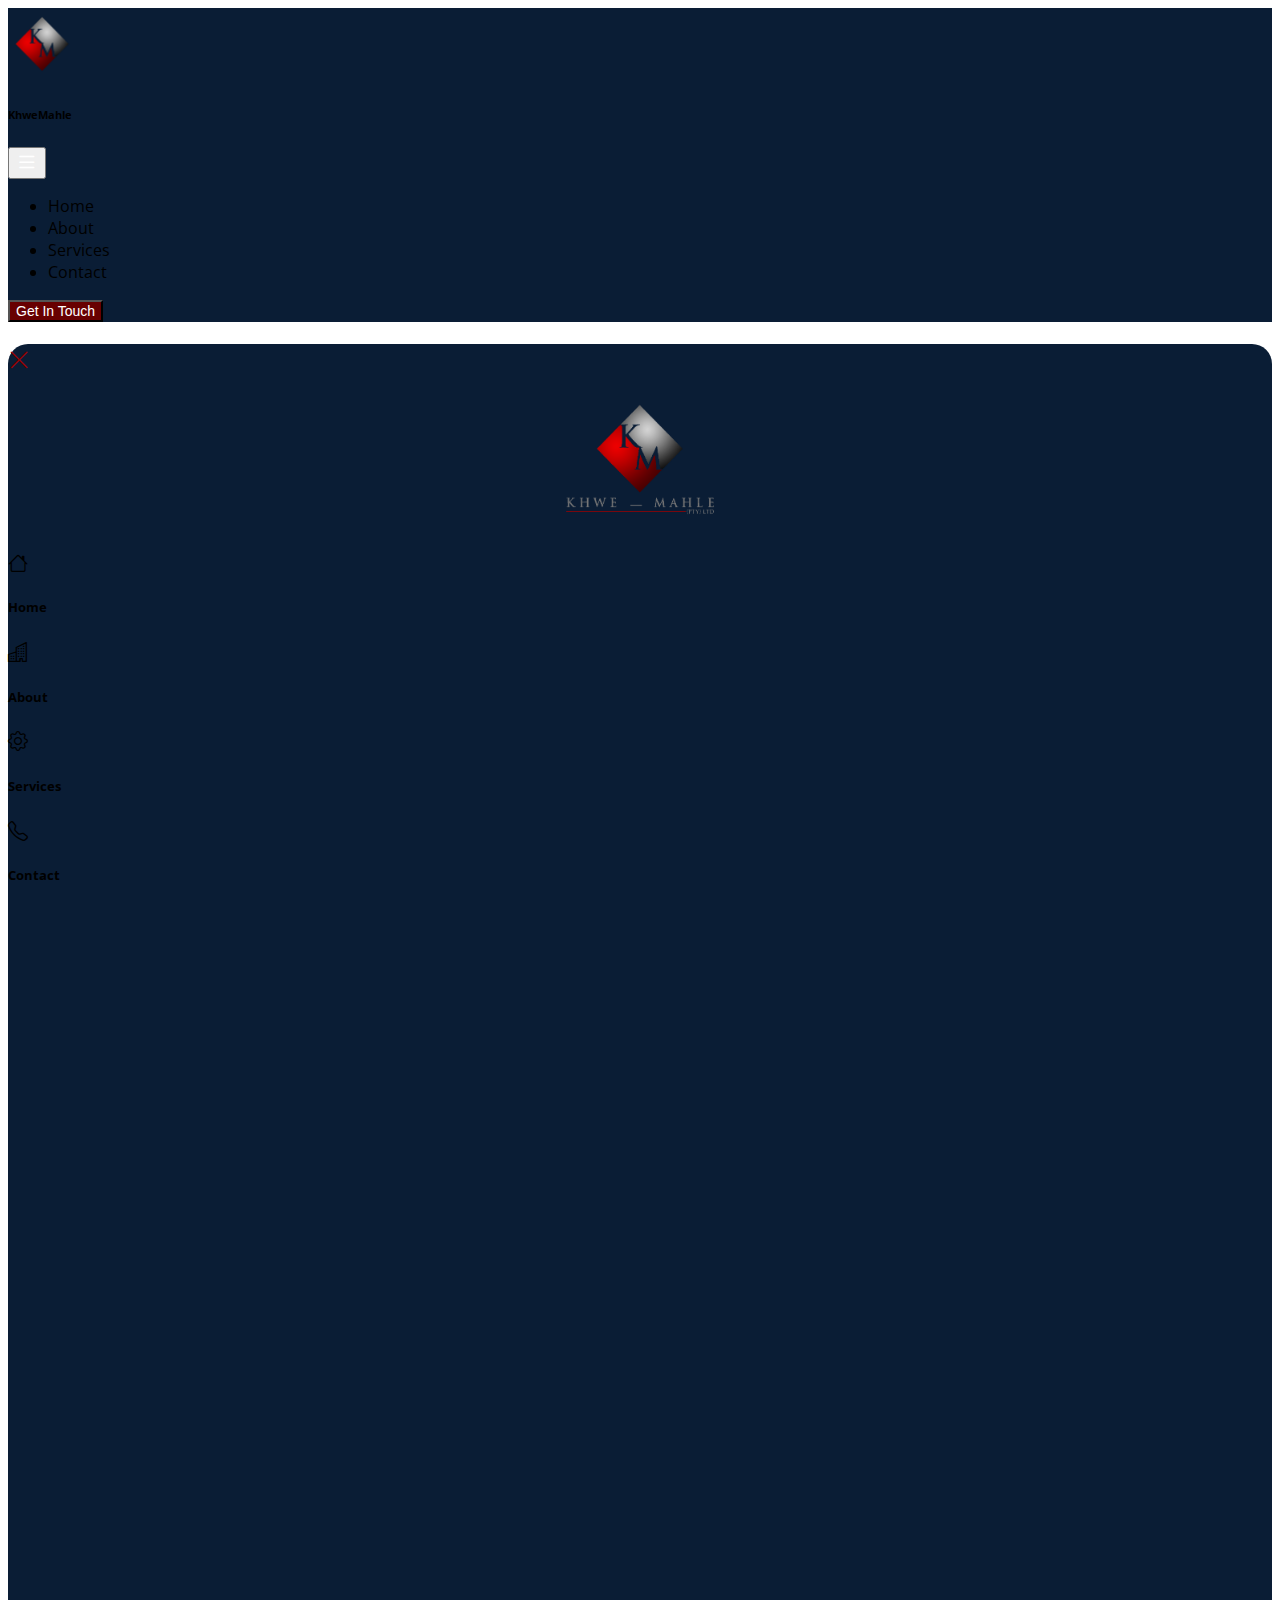
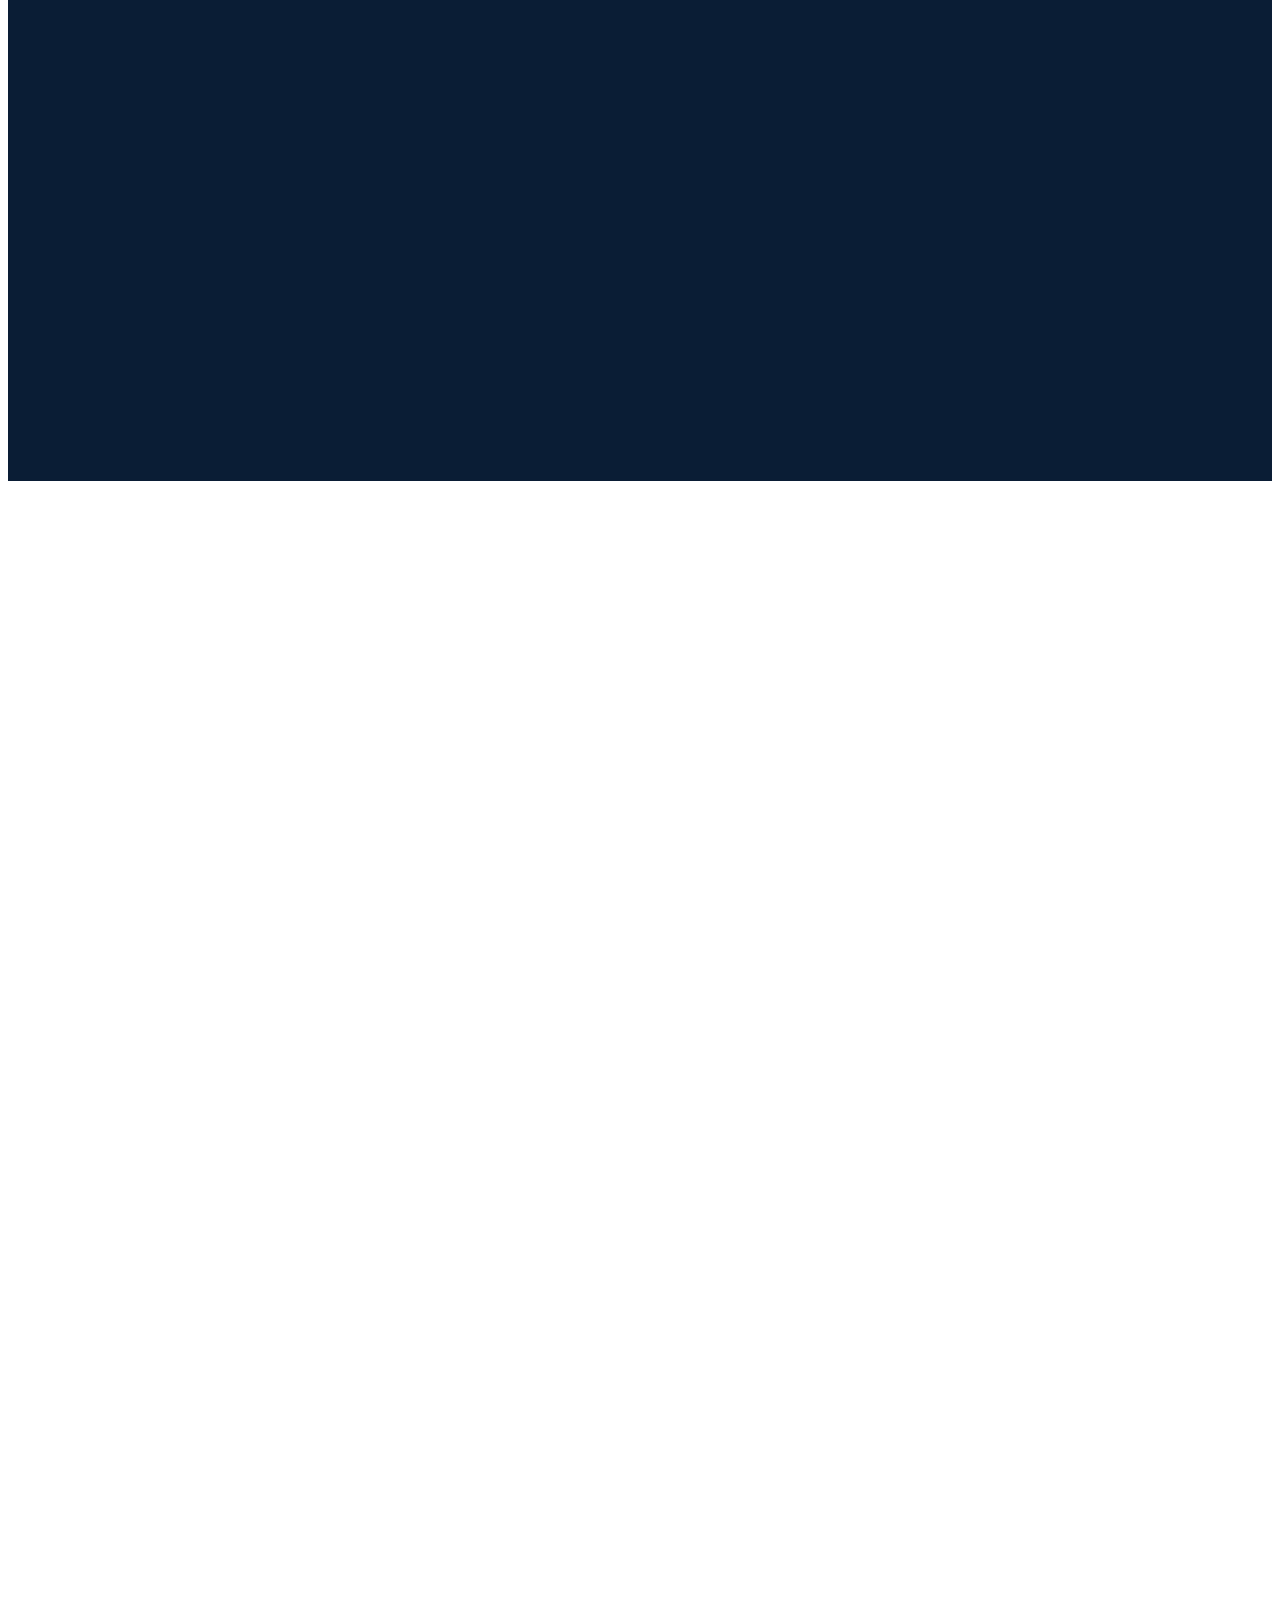
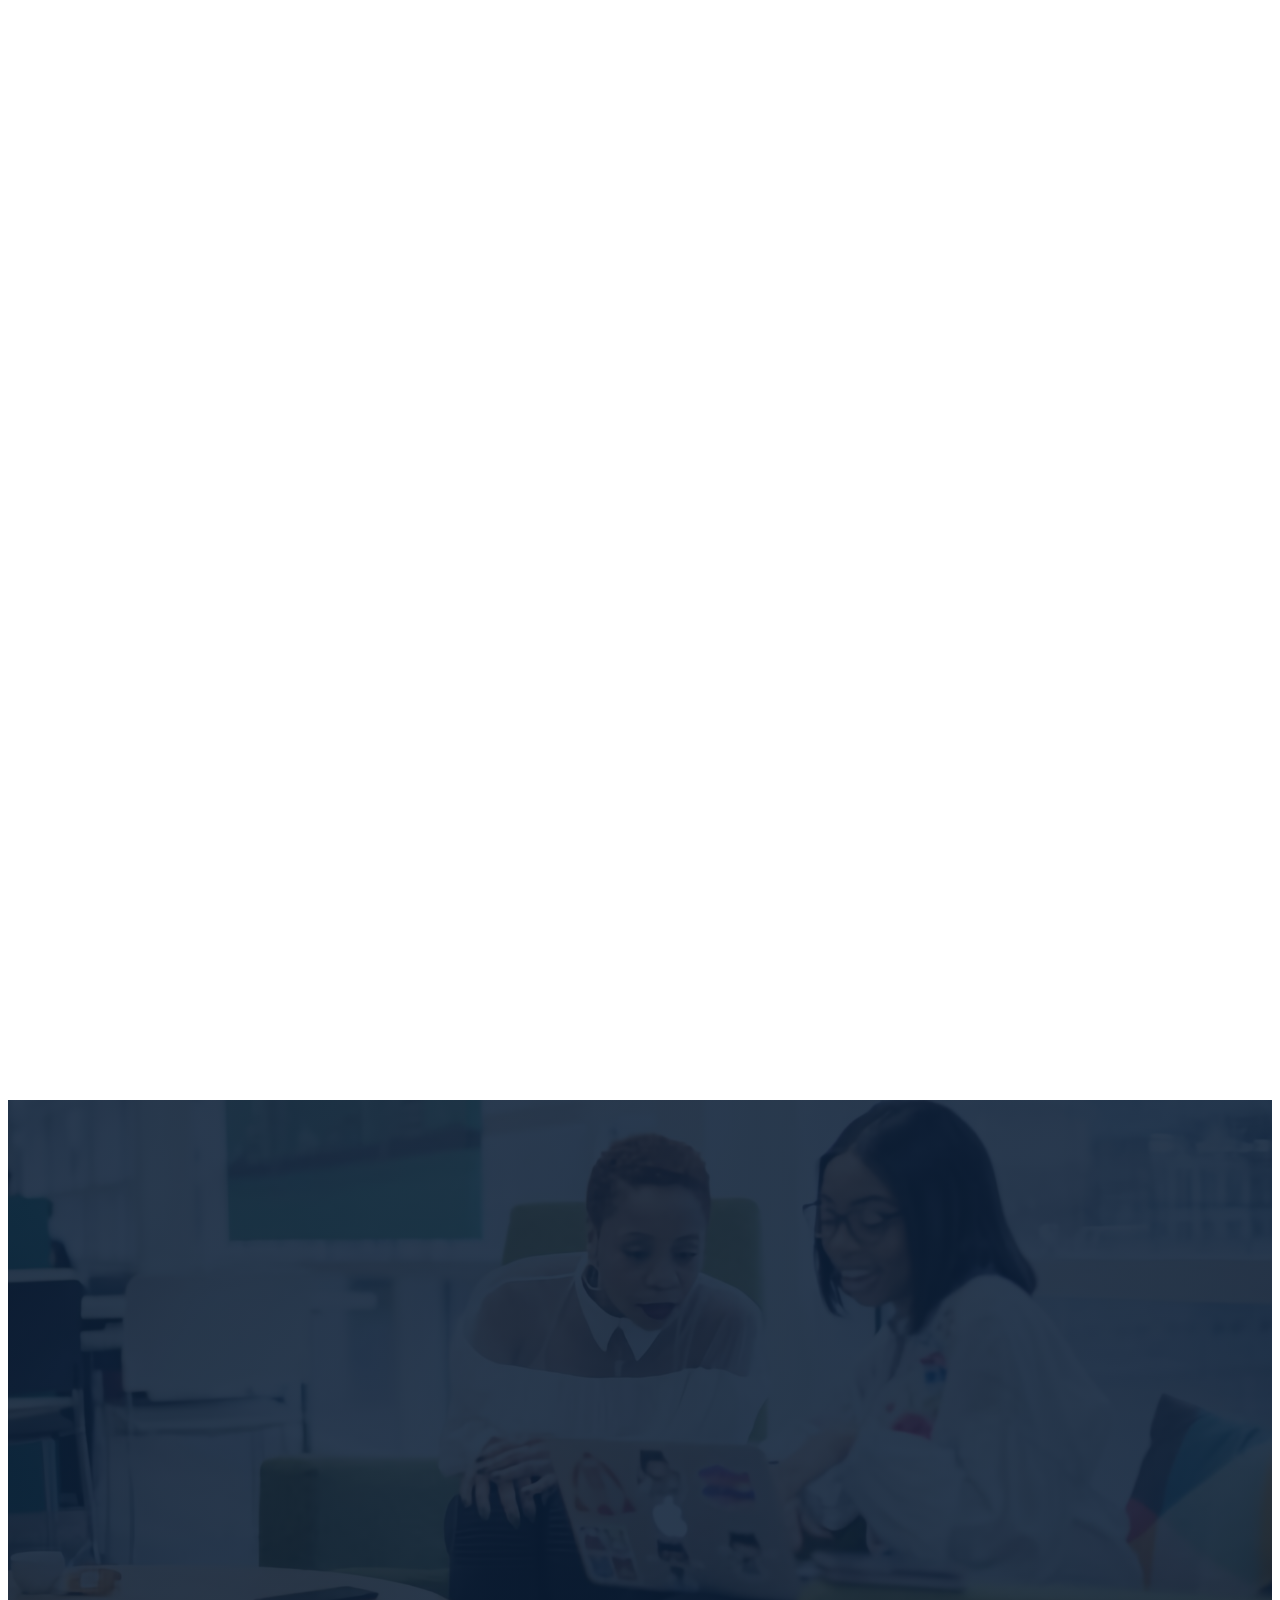
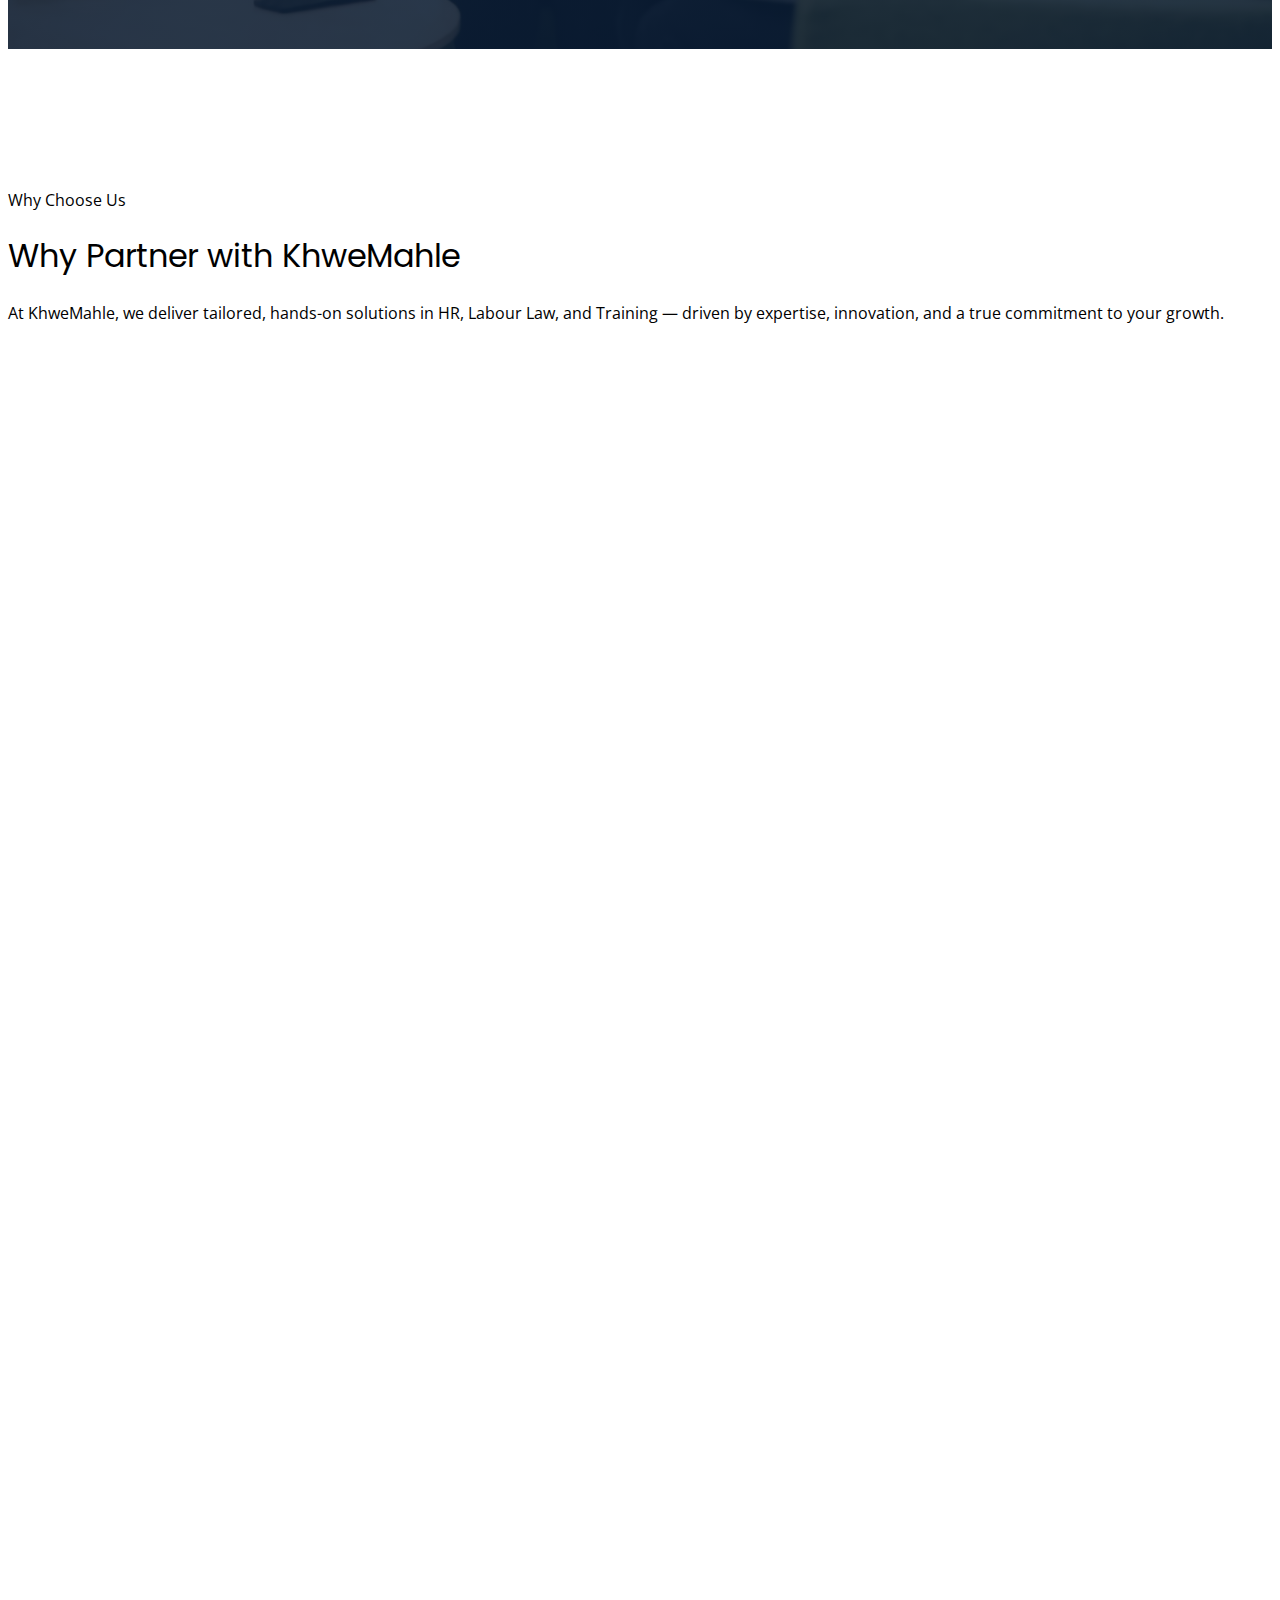
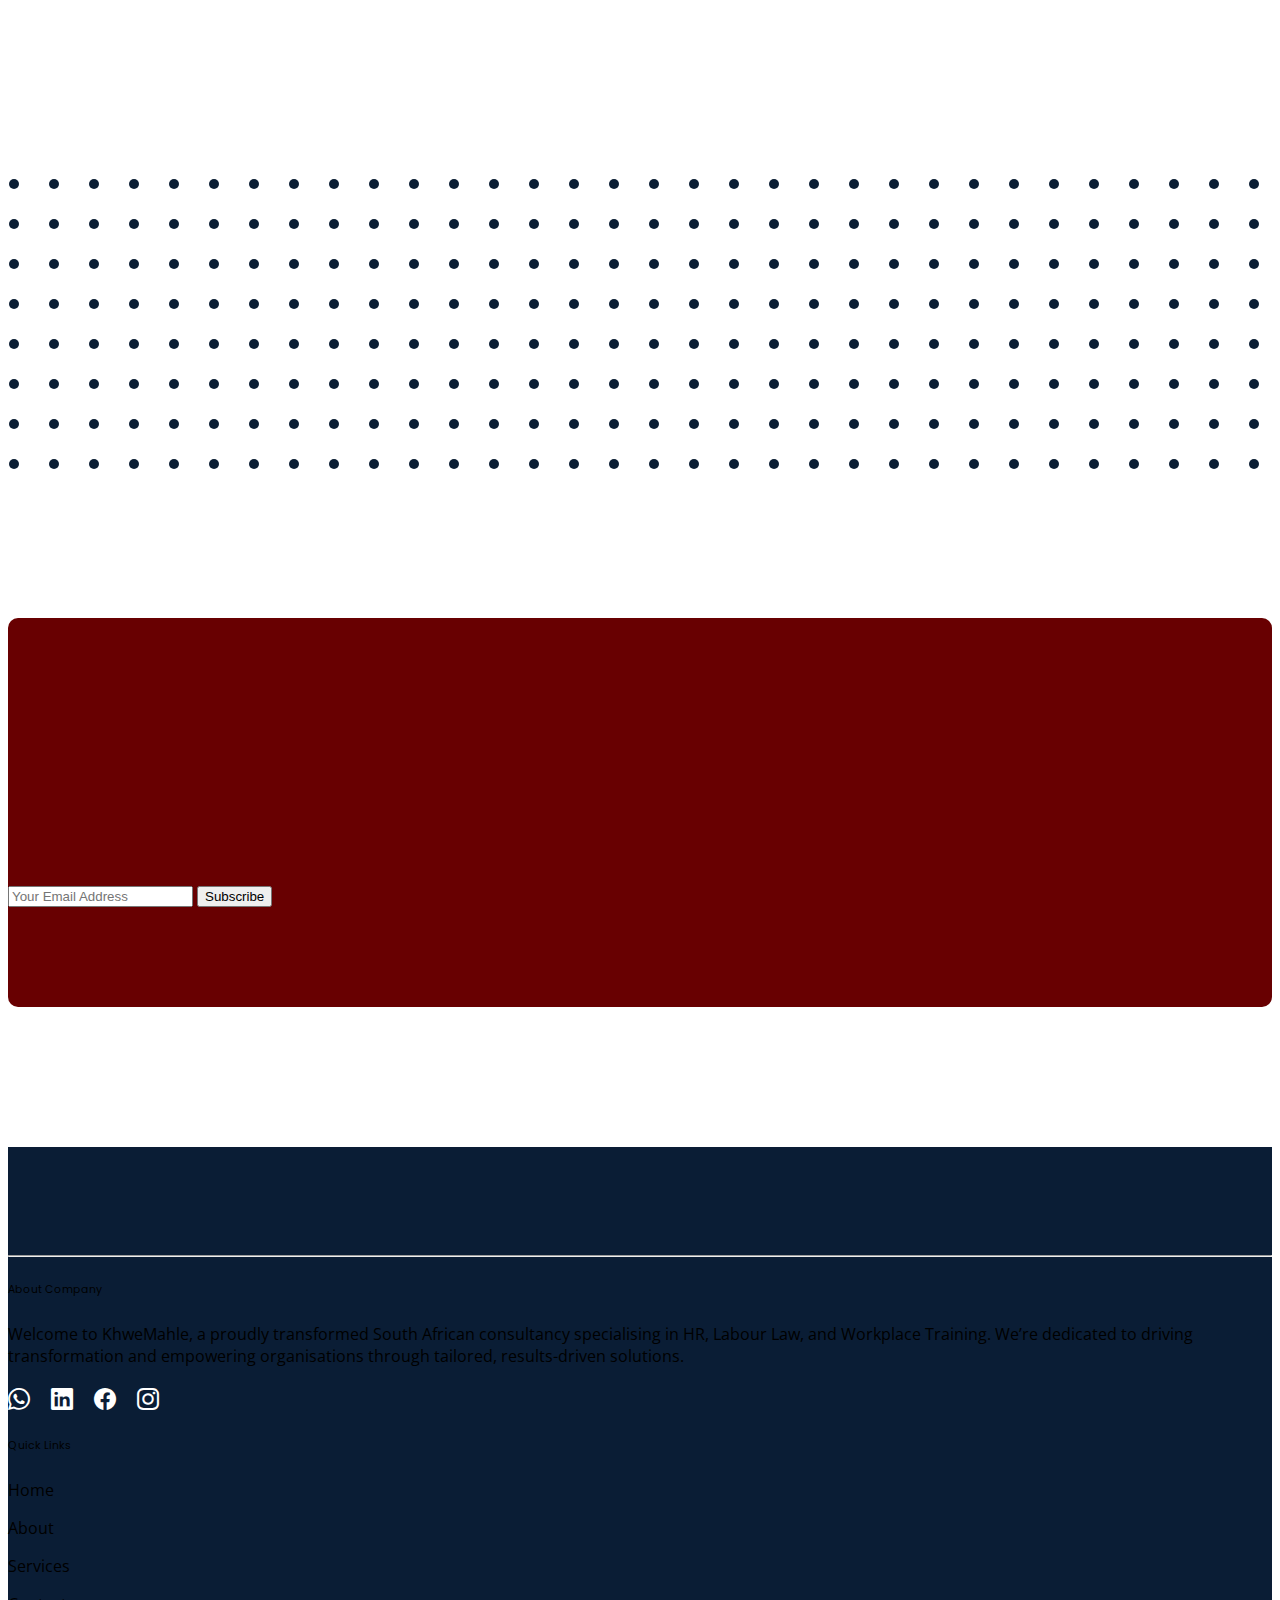
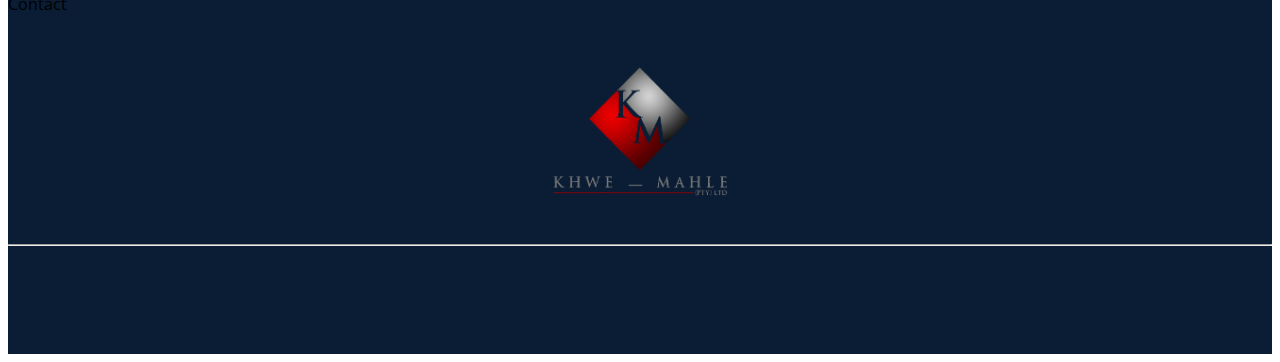
<file: index.html>
<!DOCTYPE html>
<html lang="en">
  <head>
    <!-- Required meta tags -->
    <meta charset="utf-8" />
    <meta name="viewport" content="width=device-width, initial-scale=1" />

    <!-- =================== alt tags start ================ -->
    <!-- Basic Meta Tags -->
    <meta charset="UTF-8" />
    <meta name="viewport" content="width=device-width, initial-scale=1.0" />
    <meta
      name="description"
      content="KhweMahle is a South African consultancy specialising in Human Resources, Labour Law, and Workplace Training. We deliver tailored solutions that drive organisational growth and employee development."
    />
    <meta
      name="keywords"
      content="Human Resources, Labour Law, Workplace Training, HR Consulting, South Africa, Employee Development, KhweMahle, Organisational Growth, Skills Development"
    />
    <meta name="author" content="KhweMahle" />

    <!-- Open Graph / Facebook -->
    <meta
      property="og:title"
      content="KhweMahle | HR, Labour Law & Training Experts"
    />
    <meta
      property="og:description"
      content="Empowering organisations through tailored HR, labour law, and training solutions."
    />
    <meta
      property="og:image"
      content="https://yourwebsite.com/images/khweMahle-banner.jpg"
    />
    <meta property="og:url" content="https://yourwebsite.com" />
    <meta property="og:type" content="website" />

    <!-- Twitter -->
    <meta name="twitter:card" content="summary_large_image" />
    <meta
      name="twitter:title"
      content="KhweMahle | HR, Labour Law & Training Experts"
    />
    <meta
      name="twitter:description"
      content="Empowering organisations through tailored HR, labour law, and training solutions."
    />
    <meta
      name="twitter:image"
      content="https://yourwebsite.com/images/khweMahle-banner.jpg"
    />

    <!-- Meta Tags for Locations -->
    <meta name="location" content="Johannesburg" />
    <meta name="location" content="Cape Town" />
    <meta name="location" content="Durban" />
    <meta name="location" content="Mpumalanga" />
    <meta name="location" content="Gauteng" />
    <meta name="location" content="Africa" />
    <meta name="location" content="Worldwide" />
    <!-- =================== alt tags end ================ -->

    <!-- Bootstrap CSS -->
    <link
      href="https://cdn.jsdelivr.net/npm/bootstrap@5.1.3/dist/css/bootstrap.min.css"
      rel="stylesheet"
      integrity="sha384-1BmE4kWBq78iYhFldvKuhfTAU6auU8tT94WrHftjDbrCEXSU1oBoqyl2QvZ6jIW3"
      crossorigin="anonymous"
    />

    <!-- Poppins Google Font  -->
    <link rel="preconnect" href="https://fonts.googleapis.com" />
    <link rel="preconnect" href="https://fonts.gstatic.com" crossorigin />
    <link
      href="https://fonts.googleapis.com/css2?family=Poppins:ital,wght@0,100;0,200;0,300;0,400;0,500;0,600;0,700;0,800;0,900;1,100;1,200;1,300;1,400;1,500;1,600;1,700;1,800;1,900&display=swap"
      rel="stylesheet"
    />

    <!-- Open+Sans Google Font s -->
    <link rel="preconnect" href="https://fonts.googleapis.com" />
    <link rel="preconnect" href="https://fonts.gstatic.com" crossorigin />
    <link
      href="https://fonts.googleapis.com/css2?family=Open+Sans:ital,wght@0,300..800;1,300..800&display=swap"
      rel="stylesheet"
    />

    <!-- bootstrap-icons  -->
    <link
      rel="stylesheet"
      href="https://cdn.jsdelivr.net/npm/bootstrap-icons@1.11.3/font/bootstrap-icons.min.css"
    />

    <!-- AOS animation  -->
    <link rel="stylesheet" href="https://unpkg.com/aos@next/dist/aos.css" />

    <!-- Index CSS  -->
    <link rel="stylesheet" href="assets/css/index.css" />

    <!-- About CSS  -->
    <link rel="stylesheet" href="assets/css/about.css" />

    <!-- favicon  -->
    <link rel="icon" type="image/x-icon" href="assets/favicon_io/favicon.ico" />

    <style>
      .banner {
        width: 100%; /* Adjust width as needed */
        padding-top: 150px;
        padding-bottom: 150px;
        background: linear-gradient(
            /* rgba(153, 1, 1, 0.721),
            rgba(153, 1, 1, 0.721) */
              rgba(10, 29, 53, 0.869),
            rgba(10, 29, 53, 0.869)
          ),
          url("assets/images/kBanner.png") center center / cover no-repeat;
      }

      .growth_bg_image {
        background-image: url("assets/images/growth01.jpg");
        height: 600px;
        width: 100%;
        background-size: cover;
        border-radius: 10px;
        position: relative;
      }

      .growth_02 {
        height: 300px;
        width: 50%;
        object-fit: cover;
        border-radius: 10px;
        position: absolute;
        bottom: -60px; /* Adjust distance from the bottom */
        right: -50px; /* Adjust distance from the right */
        border: 10px solid white;
      }

      /* Team style  */

      .team_card {
        background-image: url("assets/images/team_04.png");
        height: 400px;
        width: 100%;
        background-size: cover;
        border-radius: 10px;
        position: relative;
      }

      .team_name_card {
        background-color: white;
        border-radius: 10px;
        position: absolute;
        bottom: -20px;
        left: 50%;
        width: 80%;
        transform: translateX(-50%);
      }
    </style>

    <title>KhweMahle</title>
  </head>
  <body>
    <!-- ======= Navbar  ======= -->
    <nav
      class="navbar navbar-expand-lg navbar-light header_background fixed-top pt-3"
    >
      <div class="container">
        <a class="navbar-brand d-flex align-items-center" href="index.html">
          <img
            src="assets/images/KM_logo.png"
            alt="KhweMahle company logo"
            class="navbar_image"
          />
          <h6 class="mb-0 text-white fw-bold">KhweMahle</h6>
        </a>
        <button
          class="navbar-toggler"
          type="button"
          data-bs-toggle="offcanvas"
          data-bs-target="#offcanvasExample"
          aria-controls="offcanvasExample"
        >
          <i class="bi bi-list navbar_menu"></i>
        </button>
        <div class="collapse navbar-collapse" id="navbarSupportedContent">
          <ul class="navbar-nav me-auto mb-2 mb-lg-0">
            <li class="nav-item">
              <a
                class="nav-link text-light active"
                aria-current="page"
                href="index.html"
                >Home</a
              >
            </li>
            <li class="nav-item">
              <a class="nav-link text-light" href="about.html">About</a>
            </li>
            <li class="nav-item">
              <a class="nav-link text-light" href="services.html">Services</a>
            </li>
            <li class="nav-item">
              <a class="nav-link text-light" href="contact.html">Contact</a>
            </li>
          </ul>
          <div class="d-flex">
            <a href="contact.html">
              <button class="btn navbar_btn px-5 rounded-pill fw-bold">
                Get In Touch
              </button>
            </a>
          </div>
        </div>
      </div>
    </nav>

    <!-- ======= Offcavas menu  ======= -->
    <div
      class="offcanvas offcanvas-bottom"
      tabindex="-1"
      id="offcanvasExample"
      aria-labelledby="offcanvasExampleLabel"
    >
      <div class="offcanvas-header">
        <h5 class="offcanvas-title" id="offcanvasExampleLabel"></h5>

        <a data-bs-dismiss="offcanvas">
          <i class="bi bi-x-lg text-white close_canvas_icon"></i>
        </a>
      </div>
      <div class="offcanvas-body">
        <center>
          <img
            src="assets/images/kLogo.png"
            alt="KhweMahle company logo"
            class="canvas_logo mb-4"
          />
        </center>
        <a href="index.html">
          <div class="d-flex justify-content-center mb-4">
            <i class="bi bi-house text-white canvas_list_icon"></i>
            <h5 class="mb-0 text-white">Home</h5>
          </div>
        </a>
        <!-- end item  -->
        <a href="about.html">
          <div class="d-flex justify-content-center mb-4">
            <i class="bi bi-buildings text-white canvas_list_icon"></i>
            <h5 class="mb-0 text-white">About</h5>
          </div>
        </a>
        <!-- end item  -->
        <a href="services.html">
          <div class="d-flex justify-content-center mb-4">
            <i class="bi bi-gear text-white canvas_list_icon"></i>
            <h5 class="mb-0 text-white">Services</h5>
          </div>
        </a>
        <!-- end item  -->
        <a href="contact.html">
          <div class="d-flex justify-content-center mb-4">
            <i class="bi bi-telephone text-white canvas_list_icon"></i>
            <h5 class="mb-0 text-white">Contact</h5>
          </div>
        </a>
        <!-- end item  -->
      </div>
    </div>

    <!-- ======= Hero component  ======= -->
    <section class="header_background hero_card">
      <div class="container pt-5">
        <div class="row d-flex align-items-center">
          <div class="col-12 col-md-6 mb-5 overflow_content">
            <h1
              class="poppins_headings text-white mb-5 fw-bold"
              data-aos="fade-right"
              data-aos-delay="50"
              data-aos-duration="1500"
            >
              Empowering Transformation in Human Resources & Labour Law
            </h1>
            <p
              class="hero_text"
              data-aos="fade-right"
              data-aos-delay="50"
              data-aos-duration="2000"
            >
              Welcome to <span class="fw-bold">KhweMahle</span>, a proudly
              transformed South African consultancy specialising in Human
              Resources Management, Learning and Development and Labour Law.
            </p>
            <a href="contact.html">
              <button
                class="btn btn-light header_btn rounded-pill px-5 shadow mt-4"
                data-aos="fade-right"
                data-aos-delay="50"
                data-aos-duration="2500"
              >
                contact us
              </button>
            </a>
          </div>
          <div class="col-12 col-md-6 mb-5">
            <div class="row overflow_content">
              <div
                class="col-12 col-md mb-4"
                data-aos="fade-left"
                data-aos-delay="50"
                data-aos-duration="1500"
              >
                <center>
                  <img
                    src="assets/images/header_image03.jpg"
                    alt="Professional HR consultant shaking hands with a client in a corporate setting"
                    class="header_image shadow"
                  />
                </center>
              </div>
              <div
                class="col-12 col-md-2 mb-4"
                data-aos="fade-left"
                data-aos-delay="50"
                data-aos-duration="2000"
              >
                <div>
                  <center>
                    <div class="header_pattern"></div>
                  </center>
                </div>
              </div>
            </div>
          </div>
        </div>
      </div>
    </section>

    <!-- ======= summarized services  ======= -->
    <section class="container section_spacing overflow_content">
      <div class="row overflow_content">
        <div
          class="col-12 col-md-4 mb-4"
          data-aos="zoom-in"
          data-aos-delay="50"
          data-aos-duration="1000"
        >
          <div class="row">
            <div class="col-2">
              <div class="service_card">
                <div>
                  <i class="bi bi-person service_icon"></i>
                </div>
              </div>
            </div>
            <div class="col">
              <h5 class="poppins_headings service_heading">Human Resources</h5>
              <p class="text-secondary">
                Strategic HR support to optimize your workforce — from policy
                development and performance management to recruitment, job
                analysis, and change management. We help organizations build
                people-first solutions that work.
              </p>
            </div>
          </div>
        </div>
        <!-- end main col  -->
        <div
          class="col-12 col-md-4 mb-4"
          data-aos="zoom-in"
          data-aos-delay="50"
          data-aos-duration="1000"
        >
          <div class="row">
            <div class="col-2">
              <div class="service_card">
                <div>
                  <i class="bi bi-bank2 service_icon"></i>
                </div>
              </div>
            </div>
            <div class="col">
              <h5 class="poppins_headings service_heading">Labour Law</h5>
              <p class="text-secondary">
                Expert legal guidance and representation for all labour-related
                matters — including disciplinary hearings, CCMA cases, wage
                negotiations, and collective bargaining. We protect your
                business while ensuring compliance and fairness.
              </p>
            </div>
          </div>
        </div>
        <!-- end main col  -->
        <div
          class="col-12 col-md-4 mb-4"
          data-aos="zoom-in"
          data-aos-delay="50"
          data-aos-duration="1000"
        >
          <div class="row">
            <div class="col-2">
              <div class="service_card">
                <div>
                  <i class="bi bi-mortarboard service_icon"></i>
                </div>
              </div>
            </div>
            <div class="col">
              <h5 class="poppins_headings service_heading">
                Workplace Training
              </h5>
              <p class="text-secondary">
                Empowering your teams with tailored training solutions. We
                develop and deliver courses in employment equity, health &
                safety, labour law, and more — helping you build a knowledgeable
                and compliant workforce.
              </p>
            </div>
          </div>
        </div>
      </div>

      <center>
        <a href="services.html">
          <button
            class="btn btn-dark px-5 rounded-pill py-3 shadow-sm read_more_btn mt-4"
            data-aos="fade-left"
            data-aos-delay="50"
            data-aos-duration="1500"
          >
            view all services
          </button>
        </a>
      </center>
    </section>

    <!-- ======= About  ======= -->
    <section class="container section_spacing">
      <div class="row mb-5 overflow_content">
        <div
          class="col-8"
          data-aos="fade-right"
          data-aos-delay="50"
          data-aos-duration="1000"
        >
          <img
            src="assets/images/header_image02.jpg"
            alt="Human Resources manager discussing workplace policies with employees"
            class="about_img shadow-sm"
          />
        </div>
        <div
          class="col-4"
          data-aos="fade-right"
          data-aos-delay="50"
          data-aos-duration="1000"
        >
          <img
            src="assets/images/header_image.jpg"
            alt="Human Resources manager discussing workplace policies with employees"
            class="about_img shadow-sm"
          />
        </div>
      </div>

      <div class="row">
        <div class="col-12 col-md-8 mb-4 overflow_content">
          <p
            class="text-uppercase text-secondary"
            data-aos="fade-right"
            data-aos-delay="50"
            data-aos-duration="1000"
          >
            who are we
          </p>
          <h1
            class="poppins_headings fw-bold mb-4"
            data-aos="fade-right"
            data-aos-delay="50"
            data-aos-duration="1500"
          >
            Empowering Workplaces Through HR Excellence and Transformation
          </h1>
          <p data-aos="fade-right" data-aos-delay="50" data-aos-duration="2000">
            KhweMahle is a proudly transformed South African company,
            specialising in Human Resources Management, Learning and
            Development, Labour Law, and customised Workplace Training
            Solutions.
          </p>
          <p data-aos="fade-right" data-aos-delay="50" data-aos-duration="2000">
            We serve businesses across all sectors, born out of a vision to
            drive meaningful transformation in the workplace.
          </p>
          <p data-aos="fade-right" data-aos-delay="50" data-aos-duration="2000">
            Our mission is to deliver sustainable HR solutions that support
            organisational growth, promote productivity, drive transformation,
            and empower employee development.
          </p>
          <a href="about.html">
            <button
              class="btn btn-dark px-5 rounded-pill read_more_btn mt-4"
              data-aos="fade-right"
              data-aos-delay="50"
              data-aos-duration="2300"
            >
              read more
            </button>
          </a>
        </div>
        <div class="col-12 col-md-4 mb-4 overflow_content">
          <img
            data-aos="fade-left"
            data-aos-delay="50"
            data-aos-duration="1000"
            src="assets/images/kLogo.png"
            alt="KhweMahle company logo"
            class="about_logo"
          />
        </div>
      </div>
    </section>

    <!-- ======= Banner  ======= -->
    <section class="section_spacing banner overflow_content">
      <div
        class="container"
        data-aos="zoom-in"
        data-aos-delay="50"
        data-aos-duration="1500"
      >
        <p class="text-light">Message From Our CEO</p>
        <h1 class="poppins_headings mb-4 text-white fw-bold">
          Committed to Your Growth and Transformation
        </h1>
        <p class="text-white">
          At KhweMahle, we’re committed to creating practical, tailored
          solutions that make a real difference. Through competitive pricing and
          hands-on, experience-driven workshops, we partner with organizations
          to achieve their human development goals. Let’s work together to grow
          your people and your business in today’s evolving world of work.
        </p>
        <p class="ceo_name">
          " Precious Lungile Maswili " -
          <span style="font-weight: 500">Hons Strategic Management MBA</span>
        </p>
      </div>
    </section>

    <!-- ======= why choose us  ======= -->
    <section class="container section_spacing">
      <p class="text-secondary">Why Choose Us</p>
      <h1 class="poppins_headings fw-bold">Why Partner with KhweMahle</h1>
      <p class="mb-5">
        At KhweMahle, we deliver tailored, hands-on solutions in HR, Labour Law,
        and Training — driven by expertise, innovation, and a true commitment to
        your growth.
      </p>

      <div class="row overflow_content pt-4" style="margin-top: 100px">
        <div
          class="col-12 col-md-4 mb-5"
          data-aos="zoom-in"
          data-aos-delay="50"
          data-aos-duration="1500"
        >
          <div class="bg-white us_card h-100 shadow-sm p-4">
            <div class="us_circle">
              <h4 class="mb-0 circle_text">01</h4>
            </div>
            <h5 class="poppins_headings mt-4 mb-3">
              Tailored Solutions for Lasting Impact
            </h5>
            <p class="mb-0 text-secondary">
              We believe that every organization is unique. That’s why we
              provide customized HR and training solutions designed to address
              your specific needs, ensuring measurable and sustainable growth
              for your workforce.
            </p>
          </div>
        </div>
        <!-- end main col  -->
        <div
          class="col-12 col-md-4 mb-5"
          data-aos="zoom-in"
          data-aos-delay="50"
          data-aos-duration="1500"
        >
          <div class="bg-white us_card h-100 shadow-sm p-4">
            <div class="us_circle">
              <h4 class="mb-0 circle_text">02</h4>
            </div>
            <h5 class="poppins_headings mt-4 mb-3">
              Expertise in South African Labour Law
            </h5>
            <p class="mb-0 text-secondary">
              Navigating the complexities of labour law requires experience and
              insight. Our skilled team offers comprehensive legal support, from
              representation at hearings to advising on compliance, helping you
              maintain a fair and legally sound workplace.
            </p>
          </div>
        </div>
        <!-- end main col  -->
        <div
          class="col-12 col-md-4 mb-5"
          data-aos="zoom-in"
          data-aos-delay="50"
          data-aos-duration="1500"
        >
          <div class="bg-white us_card h-100 shadow-sm p-4">
            <div class="us_circle">
              <h4 class="mb-0 circle_text">03</h4>
            </div>
            <h5 class="poppins_headings mt-4 mb-3">
              Commitment to Transformation and Inclusion
            </h5>
            <p class="mb-0 text-secondary">
              As a Female Black-Owned company, we understand the importance of
              meaningful transformation. Our services are designed to align with
              B-BBEE objectives and foster an inclusive environment that
              benefits both your employees and your organization as a whole.
            </p>
          </div>
        </div>
        <!-- end main col  -->
      </div>
    </section>

    <!-- ======= Growth  ======= -->
    <section class="container section_spacing">
      <div class="row overflow_content">
        <div
          class="col-12 col-md-4 mb-5"
          data-aos="fade-right"
          data-aos-delay="50"
          data-aos-duration="1500"
        >
          <div class="growth_bg_image shadow">
            <img
              src="assets/images/growth02.jpg"
              alt="Customer service representative assisting a client via phone and email"
              class="growth_02 shadow d-none d-md-block"
            />
          </div>
        </div>
        <div class="col-12 col-md-6 mb-5 overflow_content">
          <p
            class="text-secondary"
            data-aos="fade-left"
            data-aos-delay="50"
            data-aos-duration="1500"
          >
            Your partner in growth
          </p>
          <h1
            class="poppins_headings fw-bold mb-4"
            data-aos="fade-left"
            data-aos-delay="50"
            data-aos-duration="1500"
          >
            Build a Brighter Future with KhweMahle
          </h1>
          <p data-aos="fade-left" data-aos-delay="50" data-aos-duration="1500">
            Unlock your organization’s full potential through strategic
            partnership with KhweMahle. Together, we’ll cultivate a
            high-performing workforce that drives long-term success and sets
            your business apart for years to come.
          </p>
          <a href="contact.html">
            <button
              class="btn btn-dark px-5 rounded-pill read_more_btn mt-4"
              data-aos="fade-left"
              data-aos-delay="50"
              data-aos-duration="1500"
            >
              get in touch
            </button>
          </a>
        </div>
        <div class="col-12 col-md-2 mb-5">
          <div class="growth_pattern"></div>
        </div>
      </div>
    </section>

    <!-- ======= Contact  ======= -->
    <section class="container section_spacing">
      <div class="contact_card p-5">
        <div class="row">
          <div class="col-12 col-md-6 mb-4 overflow_content">
            <p
              class="text-light"
              data-aos="fade-right"
              data-aos-delay="50"
              data-aos-duration="1500"
            >
              Want to join us ?
            </p>
            <h1
              class="poppins_headings fw-bold text-light"
              data-aos="fade-right"
              data-aos-delay="50"
              data-aos-duration="1500"
            >
              Sign up for our Newsletter
            </h1>
            <p
              class="text-white"
              data-aos="fade-right"
              data-aos-delay="50"
              data-aos-duration="1500"
            >
              Sign up for our newsletter and get the latest insights, updates,
              and expert tips on HR, Labour Law, and Workplace Training —
              straight to your inbox.
            </p>
          </div>
          <div class="col-12 col-md-6">
            <form
              action="https://formsubmit.co/precious@khwemahle.co.za"
              method="POST"
              autocomplete="off"
            >
              <div class="input-group mb-3">
                <input
                  type="text"
                  name="name"
                  value="Newsletter-Subscribe"
                  hidden
                />
                <input
                  type="email"
                  class="form-control py-3"
                  placeholder="Your Email Address"
                  aria-label="Your Email Address"
                  name="email"
                  aria-describedby="button-addon2"
                />
                <button
                  type="submit"
                  class="btn btn-secondary"
                  type="button"
                  id="button-addon2"
                >
                  Subscribe
                </button>
              </div>
            </form>
          </div>
        </div>
      </div>
    </section>

    <!-- ======= Footer  ======= -->
    <section class="section_spacing footer_container">
      <hr class="text-light mb-5" />
      <div class="container">
        <div class="row">
          <div class="col-12 col-md mb-5">
            <h6 class="poppins_headings fw-bold text-white">About Company</h6>
            <p class="text-light">
              Welcome to KhweMahle, a proudly transformed South African
              consultancy specialising in HR, Labour Law, and Workplace
              Training. We’re dedicated to driving transformation and empowering
              organisations through tailored, results-driven solutions.
            </p>
            <div class="d-flex mt-5">
              <i class="bi bi-whatsapp footer_icons"></i>
              <i class="bi bi-linkedin footer_icons"></i>
              <i class="bi bi-facebook footer_icons"></i>
              <i class="bi bi-instagram footer_icons"></i>
            </div>
          </div>
          <!-- end col  -->
          <div class="col-12 col-md mb-5">
            <h6 class="poppins_headings fw-bold text-white">Quick Links</h6>
            <a href="index.html">
              <p class="text-light">Home</p>
            </a>
            <a href="about.html">
              <p class="text-light">About</p>
            </a>
            <a href="services.html">
              <p class="text-light">Services</p>
            </a>
            <a href="contact.html">
              <p class="text-light">Contact</p>
            </a>
          </div>
          <div class="col-12 col-md-3">
            <div>
              <center>
                <img
                  src="assets/images/kLogo.png"
                  alt="KhweMahle company logo"
                  class="footer_logo"
                />
              </center>
            </div>
          </div>
        </div>
      </div>
      <hr class="text-light mt-4" />
    </section>

    <!-- Option 1: Bootstrap Bundle with Popper -->
    <script
      src="https://cdn.jsdelivr.net/npm/bootstrap@5.1.3/dist/js/bootstrap.bundle.min.js"
      integrity="sha384-ka7Sk0Gln4gmtz2MlQnikT1wXgYsOg+OMhuP+IlRH9sENBO0LRn5q+8nbTov4+1p"
      crossorigin="anonymous"
    ></script>

    <!-- Animation Scripts start  -->
    <script src="https://unpkg.com/aos@next/dist/aos.js"></script>
    <script>
      AOS.init();
    </script>
    <!-- Animation Scripts end  -->
  </body>
</html>
</file>
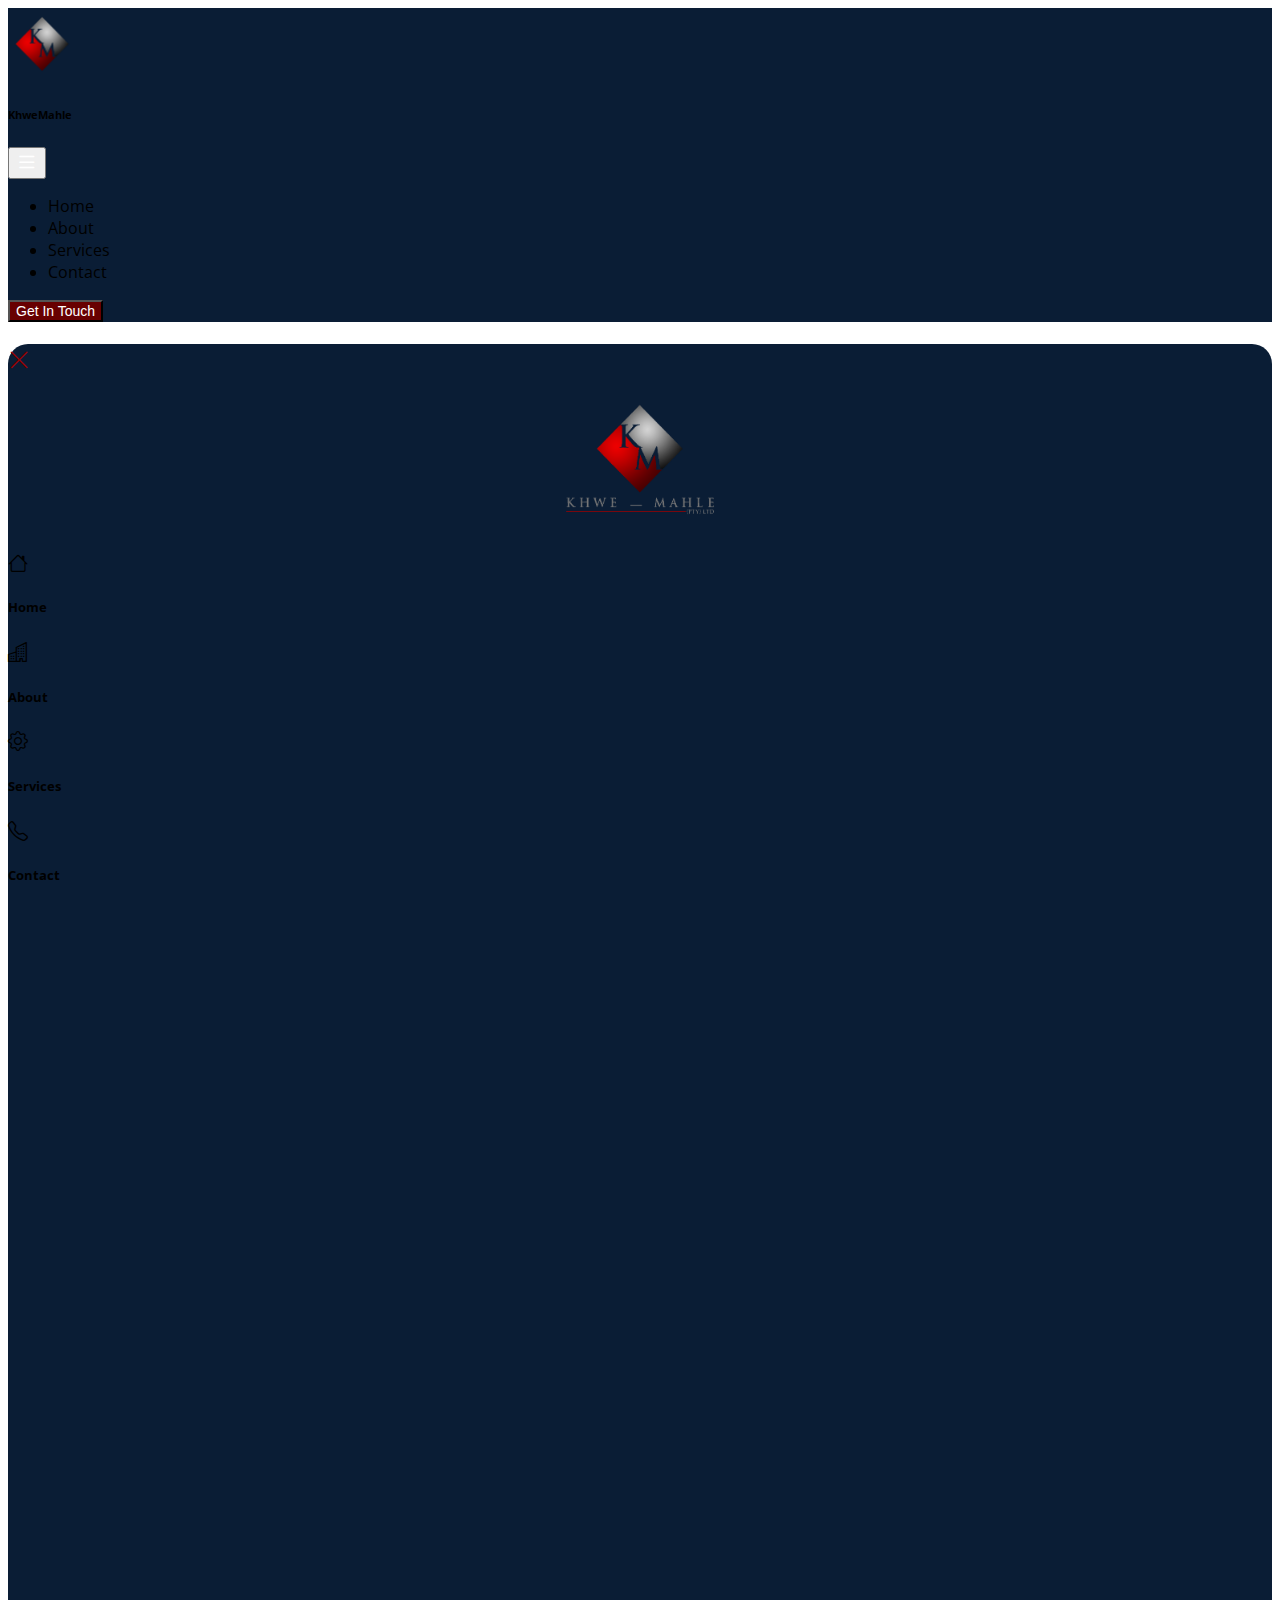
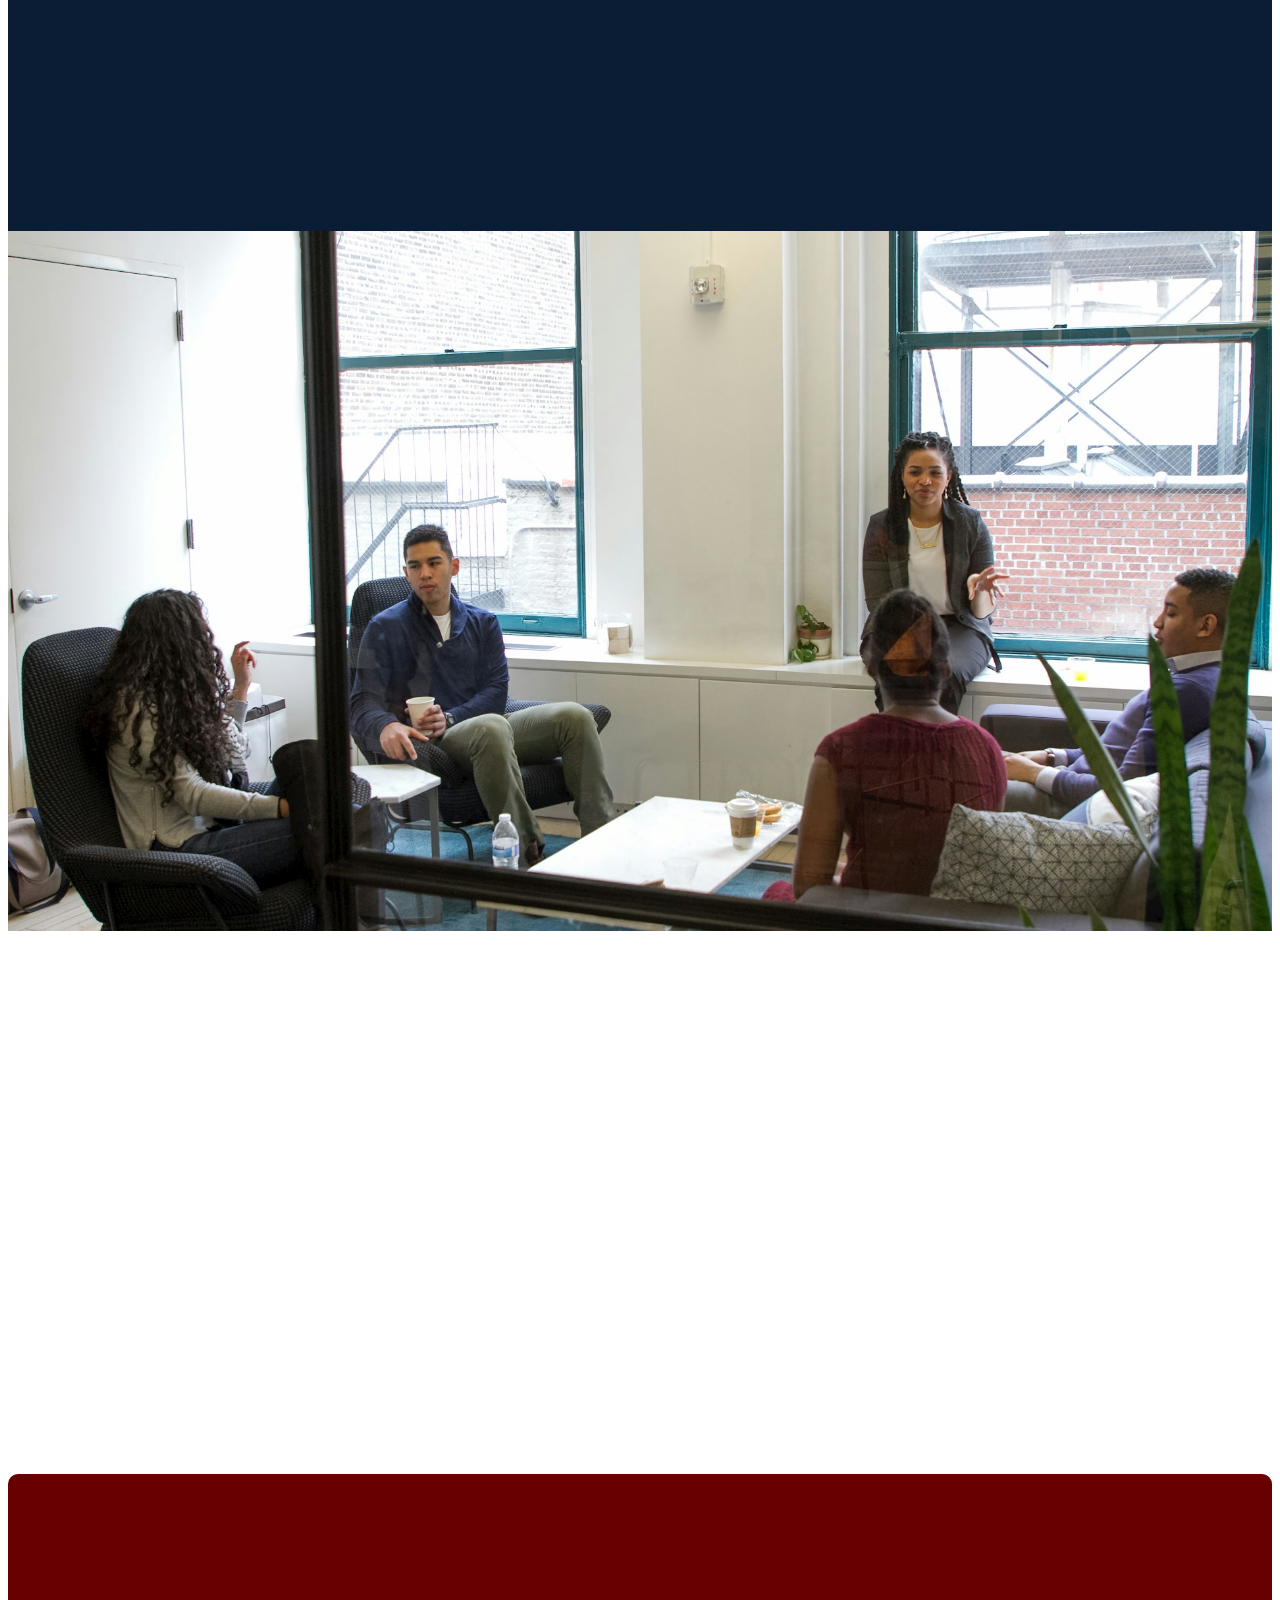
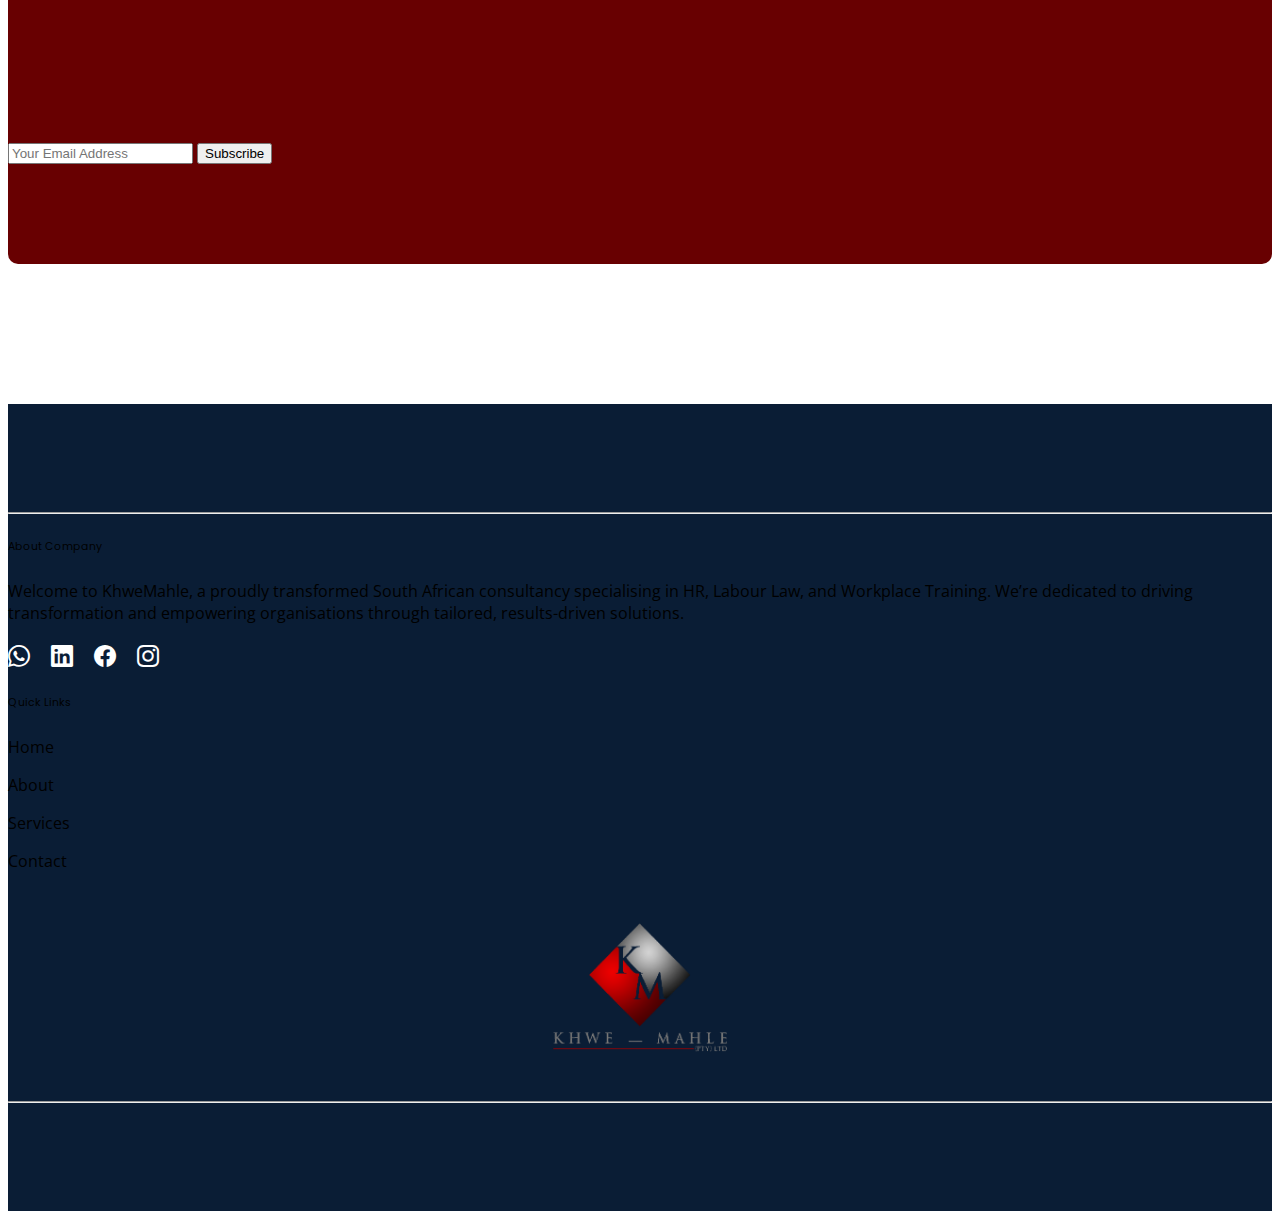
<file: about.html>
<!DOCTYPE html>
<html lang="en">
  <head>
    <!-- Required meta tags -->
    <meta charset="utf-8" />
    <meta name="viewport" content="width=device-width, initial-scale=1" />

    <!-- =================== alt tags start ================ -->
    <!-- Basic Meta Tags -->
    <meta charset="UTF-8" />
    <meta name="viewport" content="width=device-width, initial-scale=1.0" />
    <meta
      name="description"
      content="KhweMahle is a South African consultancy specialising in Human Resources, Labour Law, and Workplace Training. We deliver tailored solutions that drive organisational growth and employee development."
    />
    <meta
      name="keywords"
      content="Human Resources, Labour Law, Workplace Training, HR Consulting, South Africa, Employee Development, KhweMahle, Organisational Growth, Skills Development"
    />
    <meta name="author" content="KhweMahle" />

    <!-- Open Graph / Facebook -->
    <meta
      property="og:title"
      content="KhweMahle | HR, Labour Law & Training Experts"
    />
    <meta
      property="og:description"
      content="Empowering organisations through tailored HR, labour law, and training solutions."
    />
    <meta
      property="og:image"
      content="https://yourwebsite.com/images/khweMahle-banner.jpg"
    />
    <meta property="og:url" content="https://yourwebsite.com" />
    <meta property="og:type" content="website" />

    <!-- Twitter -->
    <meta name="twitter:card" content="summary_large_image" />
    <meta
      name="twitter:title"
      content="KhweMahle | HR, Labour Law & Training Experts"
    />
    <meta
      name="twitter:description"
      content="Empowering organisations through tailored HR, labour law, and training solutions."
    />
    <meta
      name="twitter:image"
      content="https://yourwebsite.com/images/khweMahle-banner.jpg"
    />

    <!-- Meta Tags for Locations -->
    <meta name="location" content="Johannesburg" />
    <meta name="location" content="Cape Town" />
    <meta name="location" content="Durban" />
    <meta name="location" content="Mpumalanga" />
    <meta name="location" content="Gauteng" />
    <meta name="location" content="Africa" />
    <meta name="location" content="Worldwide" />
    <!-- =================== alt tags end ================ -->

    <!-- Bootstrap CSS -->
    <link
      href="https://cdn.jsdelivr.net/npm/bootstrap@5.1.3/dist/css/bootstrap.min.css"
      rel="stylesheet"
      integrity="sha384-1BmE4kWBq78iYhFldvKuhfTAU6auU8tT94WrHftjDbrCEXSU1oBoqyl2QvZ6jIW3"
      crossorigin="anonymous"
    />

    <!-- Poppins Google Font  -->
    <link rel="preconnect" href="https://fonts.googleapis.com" />
    <link rel="preconnect" href="https://fonts.gstatic.com" crossorigin />
    <link
      href="https://fonts.googleapis.com/css2?family=Poppins:ital,wght@0,100;0,200;0,300;0,400;0,500;0,600;0,700;0,800;0,900;1,100;1,200;1,300;1,400;1,500;1,600;1,700;1,800;1,900&display=swap"
      rel="stylesheet"
    />

    <!-- Open+Sans Google Font s -->
    <link rel="preconnect" href="https://fonts.googleapis.com" />
    <link rel="preconnect" href="https://fonts.gstatic.com" crossorigin />
    <link
      href="https://fonts.googleapis.com/css2?family=Open+Sans:ital,wght@0,300..800;1,300..800&display=swap"
      rel="stylesheet"
    />

    <!-- bootstrap-icons  -->
    <link
      rel="stylesheet"
      href="https://cdn.jsdelivr.net/npm/bootstrap-icons@1.11.3/font/bootstrap-icons.min.css"
    />

    <!-- AOS animation  -->
    <link rel="stylesheet" href="https://unpkg.com/aos@next/dist/aos.css" />

    <!-- Index CSS  -->
    <link rel="stylesheet" href="assets/css/index.css" />

    <!-- About CSS  -->
    <link rel="stylesheet" href="assets/css/about.css" />

    <!-- favicon  -->
    <link rel="icon" type="image/x-icon" href="assets/favicon_io/favicon.ico" />

    <style>
      .banner {
        width: 100%; /* Adjust width as needed */
        padding-top: 150px;
        padding-bottom: 150px;
        background: linear-gradient(
            /* rgba(153, 1, 1, 0.721),
            rgba(153, 1, 1, 0.721) */
              rgba(10, 29, 53, 0.869),
            rgba(10, 29, 53, 0.869)
          ),
          url("assets/images/kBanner.png") center center / cover no-repeat;
      }

      .growth_bg_image {
        background-image: url("assets/images/growth01.jpg");
        height: 600px;
        width: 100%;
        background-size: cover;
        border-radius: 10px;
        position: relative;
      }

      .growth_02 {
        height: 300px;
        width: 50%;
        object-fit: cover;
        border-radius: 10px;
        position: absolute;
        bottom: -60px; /* Adjust distance from the bottom */
        right: -50px; /* Adjust distance from the right */
        border: 10px solid white;
      }

      /* Team style  */

      .team_card {
        background-image: url("assets/images/team_04.png");
        height: 400px;
        width: 100%;
        background-size: cover;
        border-radius: 10px;
        position: relative;
      }

      .team_name_card {
        background-color: white;
        border-radius: 10px;
        position: absolute;
        bottom: -20px;
        left: 50%;
        width: 80%;
        transform: translateX(-50%);
      }
    </style>

    <title>KhweMahle</title>
  </head>
  <body>
    <!-- ======= Navbar  ======= -->
    <nav
      class="navbar navbar-expand-lg navbar-light header_background fixed-top pt-3"
    >
      <div class="container">
        <a class="navbar-brand d-flex align-items-center" href="index.html">
          <img
            src="assets/images/KM_logo.png"
            alt="KhweMahle company logo"
            class="navbar_image"
          />
          <h6 class="mb-0 text-white fw-bold">KhweMahle</h6>
        </a>
        <button
          class="navbar-toggler"
          type="button"
          data-bs-toggle="offcanvas"
          data-bs-target="#offcanvasExample"
          aria-controls="offcanvasExample"
        >
          <i class="bi bi-list navbar_menu"></i>
        </button>
        <div class="collapse navbar-collapse" id="navbarSupportedContent">
          <ul class="navbar-nav me-auto mb-2 mb-lg-0">
            <li class="nav-item">
              <a
                class="nav-link text-light active"
                aria-current="page"
                href="index.html"
                >Home</a
              >
            </li>
            <li class="nav-item">
              <a class="nav-link text-light" href="about.html">About</a>
            </li>
            <li class="nav-item">
              <a class="nav-link text-light" href="services.html">Services</a>
            </li>
            <li class="nav-item">
              <a class="nav-link text-light" href="contact.html">Contact</a>
            </li>
          </ul>
          <div class="d-flex">
            <button class="btn navbar_btn px-5 rounded-pill fw-bold">
              Get In Touch
            </button>
          </div>
        </div>
      </div>
    </nav>

    <!-- ======= Offcavas menu  ======= -->
    <div
      class="offcanvas offcanvas-bottom"
      tabindex="-1"
      id="offcanvasExample"
      aria-labelledby="offcanvasExampleLabel"
    >
      <div class="offcanvas-header">
        <h5 class="offcanvas-title" id="offcanvasExampleLabel"></h5>
        <!-- <button
          type="button"
          class="btn-close text-reset"
          aria-label="Close"
        ></button> -->
        <a data-bs-dismiss="offcanvas">
          <i class="bi bi-x-lg text-white close_canvas_icon"></i>
        </a>
      </div>
      <div class="offcanvas-body">
        <center>
          <img
            src="assets/images/kLogo.png"
            alt="KhweMahle company logo"
            class="canvas_logo mb-4"
          />
        </center>
        <a href="index.html">
          <div class="d-flex justify-content-center mb-4">
            <i class="bi bi-house text-white canvas_list_icon"></i>
            <h5 class="mb-0 text-white">Home</h5>
          </div>
        </a>
        <!-- end item  -->
        <a href="about.html">
          <div class="d-flex justify-content-center mb-4">
            <i class="bi bi-buildings text-white canvas_list_icon"></i>
            <h5 class="mb-0 text-white">About</h5>
          </div>
        </a>
        <!-- end item  -->
        <a href="services.html">
          <div class="d-flex justify-content-center mb-4">
            <i class="bi bi-gear text-white canvas_list_icon"></i>
            <h5 class="mb-0 text-white">Services</h5>
          </div>
        </a>
        <!-- end item  -->
        <a href="contact.html">
          <div class="d-flex justify-content-center mb-4">
            <i class="bi bi-telephone text-white canvas_list_icon"></i>
            <h5 class="mb-0 text-white">Contact</h5>
          </div>
        </a>
        <!-- end item  -->
      </div>
    </div>

    <!-- ======= About Company  ======= -->
    <section class="header_background hero_card">
      <div class="container py-5">
        <div class="row">
          <div class="col-12 col-md-6 mb-5 overflow_content">
            <p
              class="mb-2 text-white"
              data-aos="fade-right"
              data-aos-delay="50"
              data-aos-duration="1000"
            >
              About
            </p>
            <h1
              class="poppins_headings fw-bold mb-4 text-white"
              data-aos="fade-right"
              data-aos-delay="50"
              data-aos-duration="1500"
            >
              KhweMahle
            </h1>
            <p
              class="text-light"
              data-aos="fade-right"
              data-aos-delay="50"
              data-aos-duration="2000"
            >
              KhweMahleis a wholly transformed company that specialises in Human
              Resources Management, Learning and Development, Labour Law and
              other tailored Training Services.
            </p>
            <p
              class="text-light"
              data-aos="fade-right"
              data-aos-delay="50"
              data-aos-duration="2000"
            >
              Our Company operates in all sectors of business within South
              Africa and it was created out of a need for transformation in the
              working environment.
            </p>
            <p
              class="text-light"
              data-aos="fade-right"
              data-aos-delay="50"
              data-aos-duration="2000"
            >
              Our primary objective is to provide long-term sustainable Human
              Resource Management services centric to our clients’
              organisational growth, transformation, productivity and employee
              advancement.
            </p>
          </div>
          <div
            class="col-12 col-md-6 mb-5 d-flex justify-content-center overflow_content"
          >
            <div
              class="company_logo_card"
              data-aos="fade-left"
              data-aos-delay="50"
              data-aos-duration="1000"
            >
              <img
                src="assets/images/kLogo.png"
                alt="KhweMahle company logo"
                class="company_logo"
              />
            </div>
          </div>
        </div>
      </div>
    </section>

    <section>
      <div class="row mx-0">
        <div class="col-12 col-md-6 mb-4 mx-0 px-0">
          <img
            src="assets/images/about_image03.jpg"
            alt="CEO of Khwemahle addressing the team in a boardroom"
            class="vision_image"
          />
        </div>
        <div class="col-12 col-md-6 pt-5 px-5 overflow_content">
          <center>
            <div
              class="service_card mb-4"
              data-aos="fade-left"
              data-aos-delay="50"
              data-aos-duration="1500"
            >
              <div>
                <i class="bi bi-eye service_icon"></i>
              </div>
            </div>
            <h4
              class="poppins_headings fw-bold mb-4"
              data-aos="fade-left"
              data-aos-delay="50"
              data-aos-duration="1500"
            >
              Our Vision
            </h4>
            <p
              class="mb-5"
              data-aos="fade-left"
              data-aos-delay="50"
              data-aos-duration="1500"
            >
              To be a trusted partner in transforming workplaces across South
              Africa by empowering organisations with innovative,
              people-centered solutions that drive growth, equity, and long-term
              success.
            </p>
            <div
              class="service_card mb-4"
              data-aos="fade-left"
              data-aos-delay="50"
              data-aos-duration="1500"
            >
              <div>
                <i class="bi bi-crosshair service_icon"></i>
              </div>
            </div>
            <h4
              class="poppins_headings fw-bold mb-4"
              data-aos="fade-left"
              data-aos-delay="50"
              data-aos-duration="1500"
            >
              Our Mission
            </h4>
            <p
              class="mb-5"
              data-aos="fade-left"
              data-aos-delay="50"
              data-aos-duration="1500"
            >
              At KhweMahle, our mission is to deliver customised, hands-on Human
              Resource, Labour Law, and Training services that support
              organisational development, compliance, and employee advancement.
              We are committed to building sustainable partnerships that make a
              meaningful impact in every workplace we serve.
            </p>
            <a href="contact.html">
              <button
                class="btn navbar_btn px-5 py-3 rounded-pill fw-bold mt-5"
                data-aos="fade-left"
                data-aos-delay="50"
                data-aos-duration="1500"
              >
                Get In Touch
              </button>
            </a>
          </center>
        </div>
      </div>
    </section>

    <!-- ======= Contact  ======= -->
    <section class="container section_spacing">
      <div class="contact_card p-5">
        <div class="row">
          <div class="col-12 col-md-6 mb-4 overflow_content">
            <p
              class="text-light"
              data-aos="fade-right"
              data-aos-delay="50"
              data-aos-duration="1500"
            >
              Want to join us ?
            </p>
            <h1
              class="poppins_headings fw-bold text-light"
              data-aos="fade-right"
              data-aos-delay="50"
              data-aos-duration="1500"
            >
              Sign up for our Newsletter
            </h1>
            <p
              class="text-white"
              data-aos="fade-right"
              data-aos-delay="50"
              data-aos-duration="1500"
            >
              Sign up for our newsletter and get the latest insights, updates,
              and expert tips on HR, Labour Law, and Workplace Training —
              straight to your inbox.
            </p>
          </div>
          <div class="col-12 col-md-6">
            <form
              action="https://formsubmit.co/precious@khwemahle.co.za"
              method="POST"
              autocomplete="off"
            >
              <div class="input-group mb-3">
                <input
                  type="text"
                  name="name"
                  value="Newsletter-Subscribe"
                  hidden
                />
                <input
                  type="email"
                  class="form-control py-3"
                  placeholder="Your Email Address"
                  aria-label="Your Email Address"
                  name="email"
                  aria-describedby="button-addon2"
                />
                <button
                  type="submit"
                  class="btn btn-secondary"
                  type="button"
                  id="button-addon2"
                >
                  Subscribe
                </button>
              </div>
            </form>
          </div>
        </div>
      </div>
    </section>

    <!-- ======= Footer  ======= -->
    <section class="section_spacing footer_container">
      <hr class="text-light mb-5" />
      <div class="container">
        <div class="row">
          <div class="col-12 col-md mb-5">
            <h6 class="poppins_headings fw-bold text-white">About Company</h6>
            <p class="text-light">
              Welcome to KhweMahle, a proudly transformed South African
              consultancy specialising in HR, Labour Law, and Workplace
              Training. We’re dedicated to driving transformation and empowering
              organisations through tailored, results-driven solutions.
            </p>
            <div class="d-flex mt-5">
              <i class="bi bi-whatsapp footer_icons"></i>
              <i class="bi bi-linkedin footer_icons"></i>
              <i class="bi bi-facebook footer_icons"></i>
              <i class="bi bi-instagram footer_icons"></i>
            </div>
          </div>
          <!-- end col  -->
          <div class="col-12 col-md mb-5">
            <h6 class="poppins_headings fw-bold text-white">Quick Links</h6>
            <a href="index.html">
              <p class="text-light">Home</p>
            </a>
            <a href="about.html">
              <p class="text-light">About</p>
            </a>
            <a href="services.html">
              <p class="text-light">Services</p>
            </a>
            <a href="contact.html">
              <p class="text-light">Contact</p>
            </a>
          </div>
          <div class="col-12 col-md-3">
            <div>
              <center>
                <img
                  src="assets/images/kLogo.png"
                  alt="KhweMahle company logo"
                  class="footer_logo"
                />
              </center>
            </div>
          </div>
        </div>
      </div>
      <hr class="text-light mt-4" />
    </section>

    <!-- Option 1: Bootstrap Bundle with Popper -->
    <script
      src="https://cdn.jsdelivr.net/npm/bootstrap@5.1.3/dist/js/bootstrap.bundle.min.js"
      integrity="sha384-ka7Sk0Gln4gmtz2MlQnikT1wXgYsOg+OMhuP+IlRH9sENBO0LRn5q+8nbTov4+1p"
      crossorigin="anonymous"
    ></script>

    <!-- Animation Scripts start  -->
    <script src="https://unpkg.com/aos@next/dist/aos.js"></script>
    <script>
      AOS.init();
    </script>
    <!-- Animation Scripts end  -->
  </body>
</html>
</file>
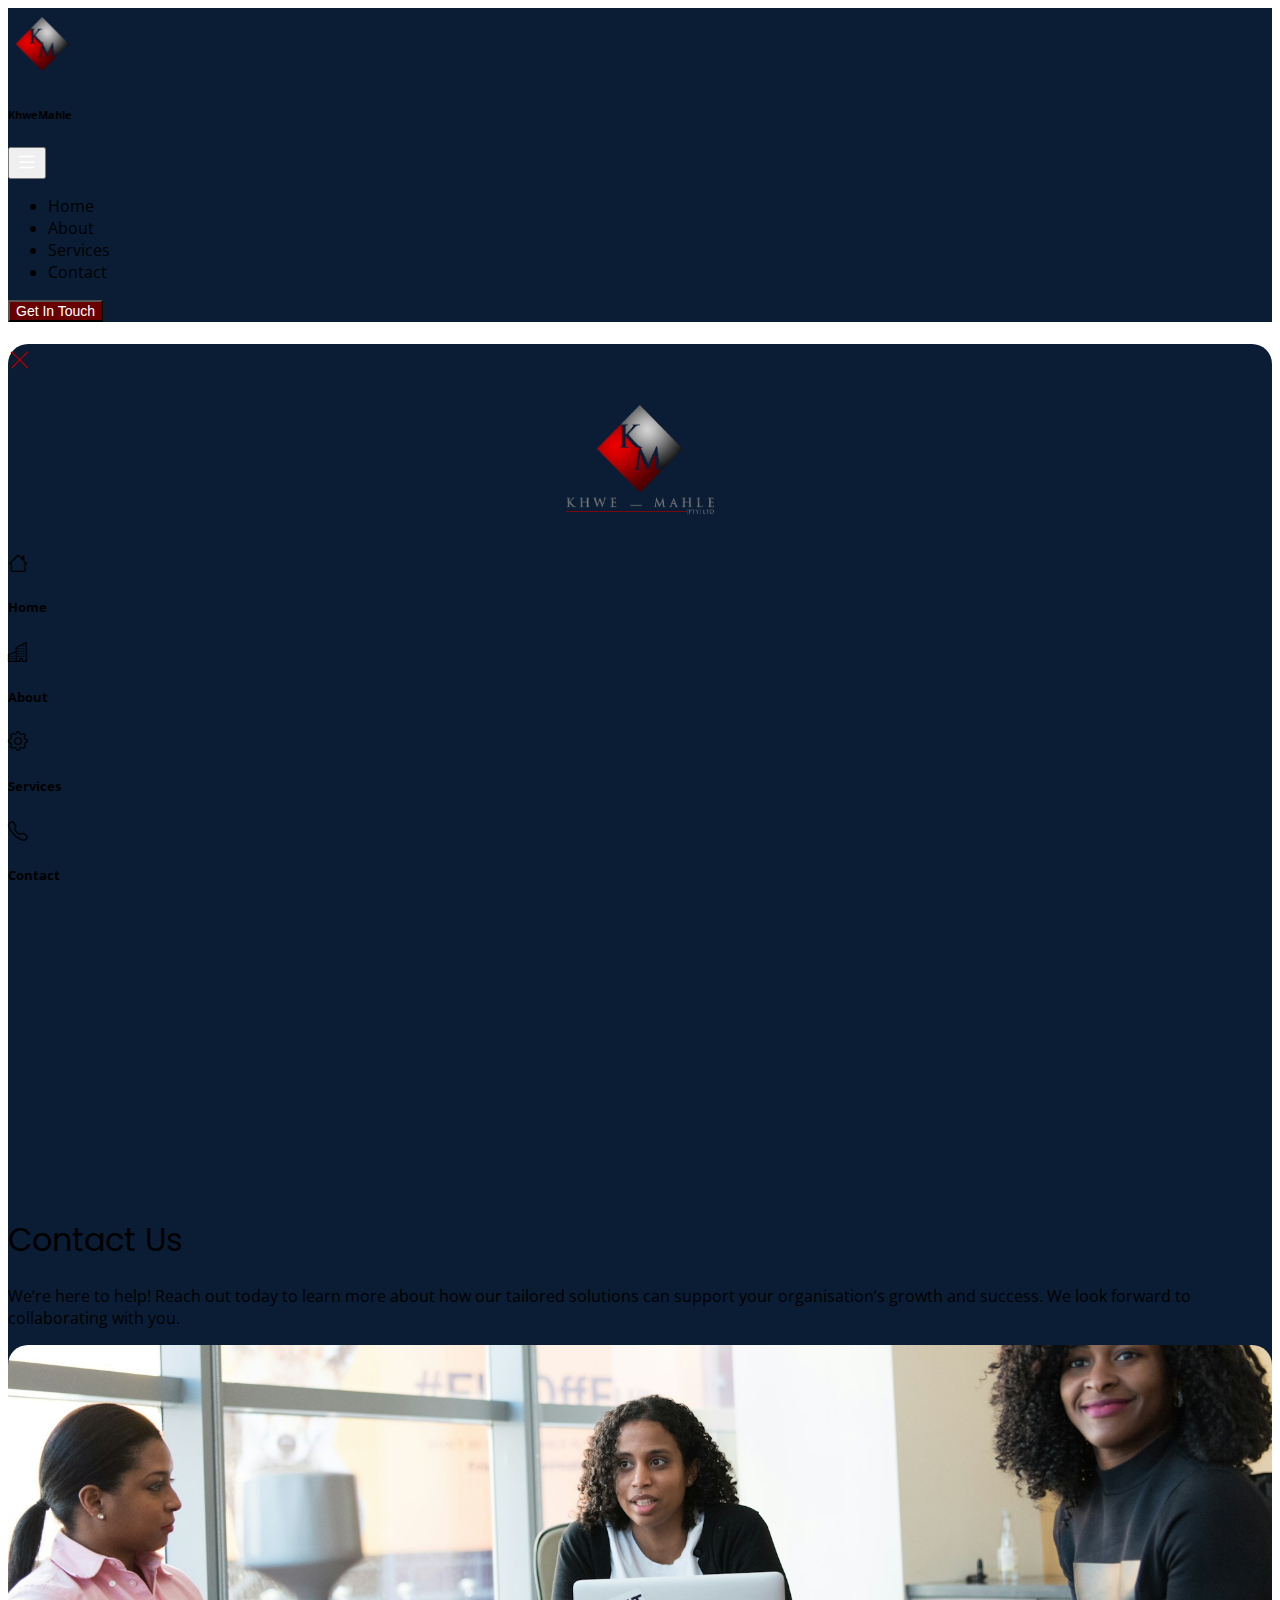
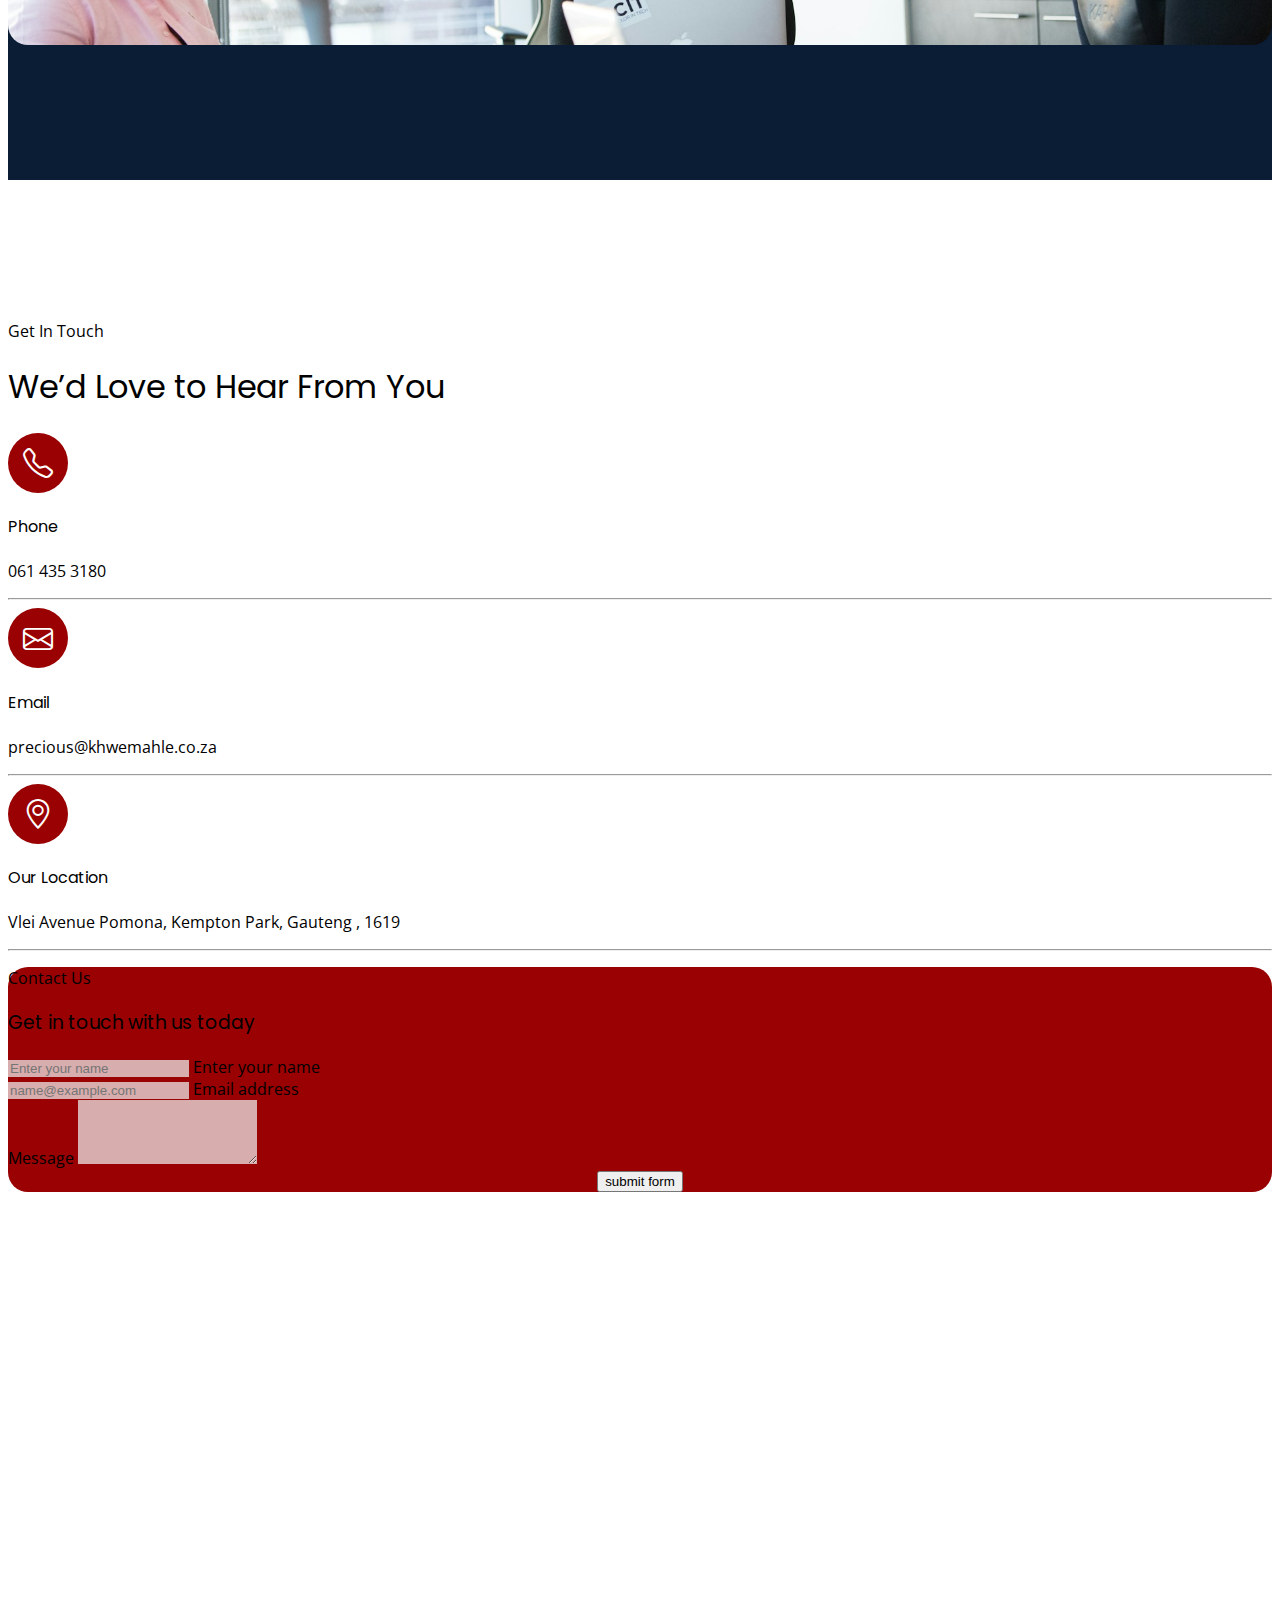
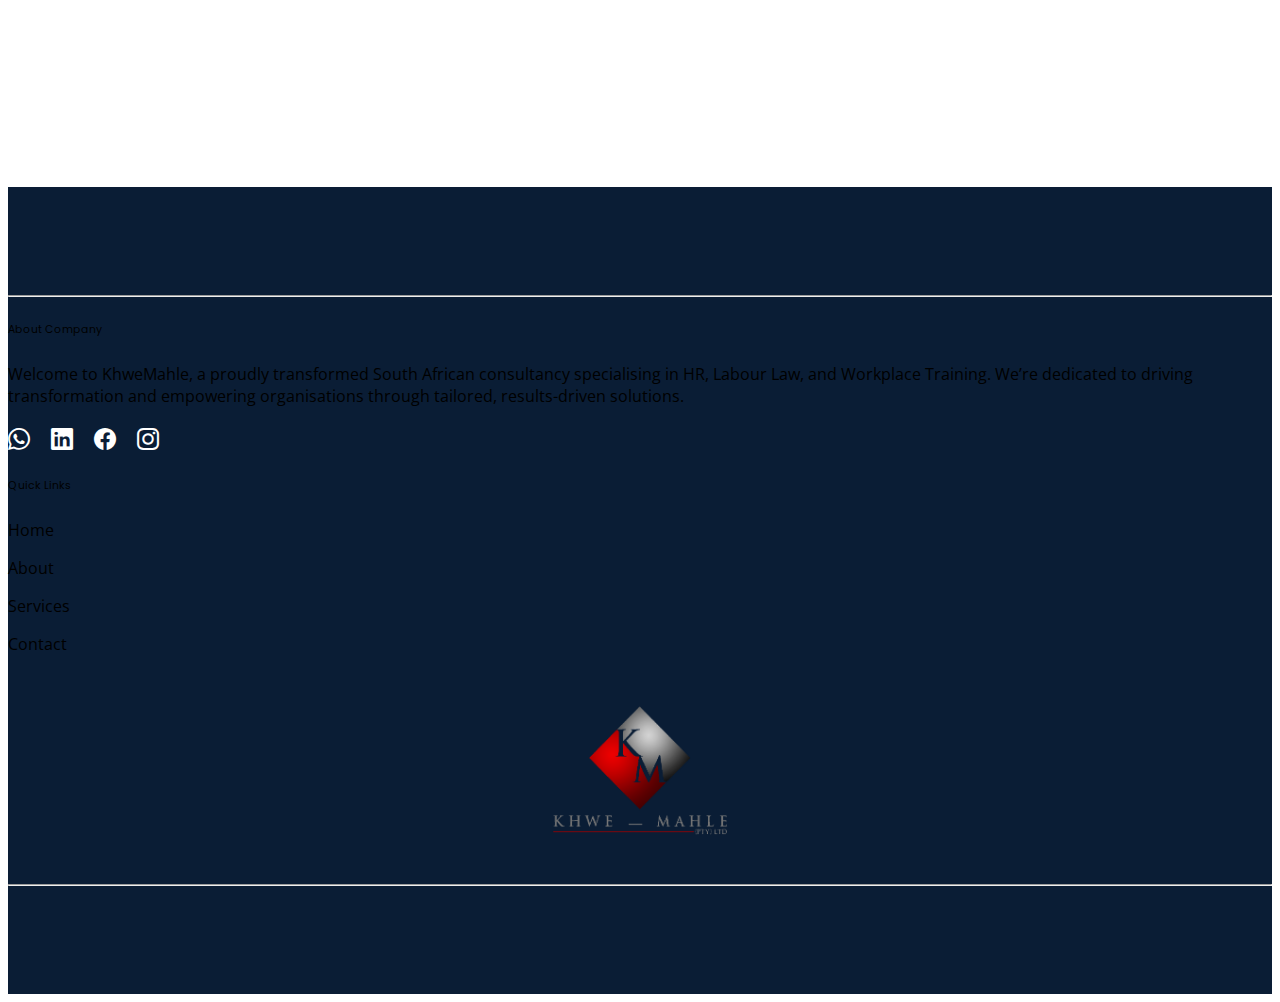
<file: contact.html>
<!DOCTYPE html>
<html lang="en">
  <head>
    <!-- Required meta tags -->
    <meta charset="utf-8" />
    <meta name="viewport" content="width=device-width, initial-scale=1" />

    <!-- =================== alt tags start ================ -->
    <!-- Basic Meta Tags -->
    <meta charset="UTF-8" />
    <meta name="viewport" content="width=device-width, initial-scale=1.0" />
    <meta
      name="description"
      content="KhweMahle is a South African consultancy specialising in Human Resources, Labour Law, and Workplace Training. We deliver tailored solutions that drive organisational growth and employee development."
    />
    <meta
      name="keywords"
      content="Human Resources, Labour Law, Workplace Training, HR Consulting, South Africa, Employee Development, KhweMahle, Organisational Growth, Skills Development"
    />
    <meta name="author" content="KhweMahle" />

    <!-- Open Graph / Facebook -->
    <meta
      property="og:title"
      content="KhweMahle | HR, Labour Law & Training Experts"
    />
    <meta
      property="og:description"
      content="Empowering organisations through tailored HR, labour law, and training solutions."
    />
    <meta
      property="og:image"
      content="https://yourwebsite.com/images/khweMahle-banner.jpg"
    />
    <meta property="og:url" content="https://yourwebsite.com" />
    <meta property="og:type" content="website" />

    <!-- Twitter -->
    <meta name="twitter:card" content="summary_large_image" />
    <meta
      name="twitter:title"
      content="KhweMahle | HR, Labour Law & Training Experts"
    />
    <meta
      name="twitter:description"
      content="Empowering organisations through tailored HR, labour law, and training solutions."
    />
    <meta
      name="twitter:image"
      content="https://yourwebsite.com/images/khweMahle-banner.jpg"
    />

    <!-- Meta Tags for Locations -->
    <meta name="location" content="Johannesburg" />
    <meta name="location" content="Cape Town" />
    <meta name="location" content="Durban" />
    <meta name="location" content="Mpumalanga" />
    <meta name="location" content="Gauteng" />
    <meta name="location" content="Africa" />
    <meta name="location" content="Worldwide" />
    <!-- =================== alt tags end ================ -->

    <!-- Bootstrap CSS -->
    <link
      href="https://cdn.jsdelivr.net/npm/bootstrap@5.1.3/dist/css/bootstrap.min.css"
      rel="stylesheet"
      integrity="sha384-1BmE4kWBq78iYhFldvKuhfTAU6auU8tT94WrHftjDbrCEXSU1oBoqyl2QvZ6jIW3"
      crossorigin="anonymous"
    />

    <!-- Poppins Google Font  -->
    <link rel="preconnect" href="https://fonts.googleapis.com" />
    <link rel="preconnect" href="https://fonts.gstatic.com" crossorigin />
    <link
      href="https://fonts.googleapis.com/css2?family=Poppins:ital,wght@0,100;0,200;0,300;0,400;0,500;0,600;0,700;0,800;0,900;1,100;1,200;1,300;1,400;1,500;1,600;1,700;1,800;1,900&display=swap"
      rel="stylesheet"
    />

    <!-- Open+Sans Google Font s -->
    <link rel="preconnect" href="https://fonts.googleapis.com" />
    <link rel="preconnect" href="https://fonts.gstatic.com" crossorigin />
    <link
      href="https://fonts.googleapis.com/css2?family=Open+Sans:ital,wght@0,300..800;1,300..800&display=swap"
      rel="stylesheet"
    />

    <!-- bootstrap-icons  -->
    <link
      rel="stylesheet"
      href="https://cdn.jsdelivr.net/npm/bootstrap-icons@1.11.3/font/bootstrap-icons.min.css"
    />

    <!-- AOS animation  -->
    <link rel="stylesheet" href="https://unpkg.com/aos@next/dist/aos.css" />

    <!-- Index CSS  -->
    <link rel="stylesheet" href="assets/css/index.css" />

    <!-- About CSS  -->
    <link rel="stylesheet" href="assets/css/about.css" />

    <!-- Service CSS  -->
    <link rel="stylesheet" href="assets/css/service.css" />

    <!-- Contact CSS  -->
    <link rel="stylesheet" href="assets/css/contact.css" />

    <!-- favicon  -->
    <link rel="icon" type="image/x-icon" href="assets/favicon_io/favicon.ico" />

    <title>KhweMahle</title>
  </head>
  <body>
    <!-- ======= Navbar  ======= -->
    <nav
      class="navbar navbar-expand-lg navbar-light header_background fixed-top pt-3"
    >
      <div class="container">
        <a class="navbar-brand d-flex align-items-center" href="index.html">
          <img
            src="assets/images/KM_logo.png"
            alt="KhweMahle company logo"
            class="navbar_image"
          />
          <h6 class="mb-0 text-white fw-bold">KhweMahle</h6>
        </a>
        <button
          class="navbar-toggler"
          type="button"
          data-bs-toggle="offcanvas"
          data-bs-target="#offcanvasExample"
          aria-controls="offcanvasExample"
        >
          <i class="bi bi-list navbar_menu"></i>
        </button>
        <div class="collapse navbar-collapse" id="navbarSupportedContent">
          <ul class="navbar-nav me-auto mb-2 mb-lg-0">
            <li class="nav-item">
              <a
                class="nav-link text-light active"
                aria-current="page"
                href="index.html"
                >Home</a
              >
            </li>
            <li class="nav-item">
              <a class="nav-link text-light" href="about.html">About</a>
            </li>
            <li class="nav-item">
              <a class="nav-link text-light" href="services.html">Services</a>
            </li>
            <li class="nav-item">
              <a class="nav-link text-light" href="contact.html">Contact</a>
            </li>
          </ul>
          <div class="d-flex">
            <button class="btn navbar_btn px-5 rounded-pill fw-bold">
              Get In Touch
            </button>
          </div>
        </div>
      </div>
    </nav>

    <!-- ======= Offcavas menu  ======= -->
    <div
      class="offcanvas offcanvas-bottom"
      tabindex="-1"
      id="offcanvasExample"
      aria-labelledby="offcanvasExampleLabel"
    >
      <div class="offcanvas-header">
        <h5 class="offcanvas-title" id="offcanvasExampleLabel"></h5>
        <!-- <button
          type="button"
          class="btn-close text-reset"
          aria-label="Close"
        ></button> -->
        <a data-bs-dismiss="offcanvas">
          <i class="bi bi-x-lg text-white close_canvas_icon"></i>
        </a>
      </div>
      <div class="offcanvas-body">
        <center>
          <img
            src="assets/images/kLogo.png"
            alt="KhweMahle company logo"
            class="canvas_logo mb-4"
          />
        </center>
        <a href="index.html">
          <div class="d-flex justify-content-center mb-4">
            <i class="bi bi-house text-white canvas_list_icon"></i>
            <h5 class="mb-0 text-white">Home</h5>
          </div>
        </a>
        <!-- end item  -->
        <a href="about.html">
          <div class="d-flex justify-content-center mb-4">
            <i class="bi bi-buildings text-white canvas_list_icon"></i>
            <h5 class="mb-0 text-white">About</h5>
          </div>
        </a>
        <!-- end item  -->
        <a href="services.html">
          <div class="d-flex justify-content-center mb-4">
            <i class="bi bi-gear text-white canvas_list_icon"></i>
            <h5 class="mb-0 text-white">Services</h5>
          </div>
        </a>
        <!-- end item  -->
        <a href="contact.html">
          <div class="d-flex justify-content-center mb-4">
            <i class="bi bi-telephone text-white canvas_list_icon"></i>
            <h5 class="mb-0 text-white">Contact</h5>
          </div>
        </a>
        <!-- end item  -->
      </div>
    </div>

    <!-- ======= Hero  ======= -->
    <section class="header_background hero_card">
      <div class="container pt-5">
        <div class="row">
          <div class="col-12 col-md-6 mb-4 d-flex align-items-center">
            <div>
              <h1 class="poppins_headings fw-bold mb-2 text-white">
                Contact Us
              </h1>
              <p class="text-white">
                We’re here to help! Reach out today to learn more about how our
                tailored solutions can support your organisation’s growth and
                success. We look forward to collaborating with you.
              </p>
            </div>
          </div>
          <!-- <div class="col-2">
            <center>
              <div class="header_pattern"></div>
            </center>
          </div> -->
          <div class="col-12 col-md-6 mb-4">
            <img
              src="assets/images/contact_page_image.jpg"
              alt="Khwemahle support team ready to assist clients"
              class="contact_image_hero shadow-sm"
            />
          </div>
        </div>
      </div>
    </section>

    <section class="container section_spacing">
      <div class="row">
        <div class="col-12 col-md-6 mb-4">
          <p class="text-secondary">Get In Touch</p>
          <h1 class="poppins_headings fw-bold">We’d Love to Hear From You</h1>
          <a href="tel:061 435 3180">
            <div class="row mt-5">
              <div class="col-3 d-flex align-items-center">
                <div class="service_card">
                  <div>
                    <i class="bi bi-telephone service_icon"></i>
                  </div>
                </div>
              </div>
              <div class="col">
                <h4 class="poppins_headings fw-bold">Phone</h4>
                <p class="text-secondary">061 435 3180</p>
              </div>
            </div>
          </a>
          <hr class="mt-4 mb-5" />
          <!-- end item  -->
          <a href="mailto:precious@khwemahle.co.za">
            <div class="row mt-5">
              <div class="col-3 d-flex align-items-center">
                <div class="service_card">
                  <div>
                    <i class="bi bi-envelope service_icon"></i>
                  </div>
                </div>
              </div>
              <div class="col">
                <h4 class="poppins_headings fw-bold">Email</h4>
                <p class="text-secondary">precious@khwemahle.co.za</p>
              </div>
            </div>
          </a>

          <hr class="mt-4 mb-5" />
          <!-- end item  -->
          <div class="row mt-5">
            <div class="col-3 d-flex align-items-center">
              <div class="service_card">
                <div>
                  <i class="bi bi-geo-alt service_icon"></i>
                </div>
              </div>
            </div>
            <div class="col">
              <h4 class="poppins_headings fw-bold">Our Location</h4>
              <p class="text-secondary">
                Vlei Avenue Pomona, Kempton Park, Gauteng , 1619
              </p>
            </div>
          </div>
          <hr class="mt-4 mb-5" />
          <!-- end item  -->
        </div>
        <div class="col-12 col-md-6 mb-4">
          <div class="contact_new_card p-5 shadow-sm h-100">
            <p class="text-light">Contact Us</p>
            <h3 class="poppins_headings fw-bold text-white">
              Get in touch with us today
            </h3>
            <form
              action="https://formsubmit.co/precious@khwemahle.co.za"
              method="POST"
              autocomplete="off"
              class="mt-4"
            >
              <div class="form-floating mb-4">
                <input
                  type="text"
                  class="form-control form_input"
                  id="floatingInput"
                  placeholder="Enter your name"
                  name="name"
                />
                <label for="floatingInput">Enter your name</label>
              </div>
              <div class="form-floating mb-4">
                <input
                  type="email"
                  class="form-control form_input"
                  id="floatingInput"
                  placeholder="name@example.com"
                  name="email"
                />
                <label for="floatingInput">Email address</label>
              </div>
              <div class="mb-3">
                <label
                  for="exampleFormControlTextarea1"
                  class="form-label text-light"
                  >Message</label
                >
                <textarea
                  class="form-control form_input"
                  id="exampleFormControlTextarea1"
                  name="message"
                  rows="4"
                ></textarea>
              </div>
              <center>
                <button
                  type="submit"
                  class="btn btn-light rounded-pill px-5 mt-4"
                >
                  submit form
                </button>
              </center>
            </form>
          </div>
        </div>
      </div>
    </section>

    <section class="section_spacing mb-0">
      <iframe
        src="https://www.google.com/maps/embed?pb=!1m18!1m12!1m3!1d4049.3506084872415!2d28.28696107588695!3d-26.104285977138222!2m3!1f0!2f0!3f0!3m2!1i1024!2i768!4f13.1!3m3!1m2!1s0x1e9515829702a175%3A0x1e95818fb770cc6a!2sVlei%20Ave%2C%20Kempton%20Park%2C%201619!5e1!3m2!1sen!2sza!4v1744193277236!5m2!1sen!2sza"
        width="100%"
        height="450"
        style="border: 0"
        allowfullscreen=""
        loading="lazy"
        class="mb-0"
        alt="Map showing the location of KhweMahle offices"
        referrerpolicy="no-referrer-when-downgrade"
      ></iframe>
    </section>

    <!-- ======= Footer  ======= -->
    <section class="footer_container">
      <hr class="text-light mb-5" />
      <div class="container">
        <div class="row">
          <div class="col-12 col-md mb-5">
            <h6 class="poppins_headings fw-bold text-white">About Company</h6>
            <p class="text-light">
              Welcome to KhweMahle, a proudly transformed South African
              consultancy specialising in HR, Labour Law, and Workplace
              Training. We’re dedicated to driving transformation and empowering
              organisations through tailored, results-driven solutions.
            </p>
            <div class="d-flex mt-5">
              <i class="bi bi-whatsapp footer_icons"></i>
              <i class="bi bi-linkedin footer_icons"></i>
              <i class="bi bi-facebook footer_icons"></i>
              <i class="bi bi-instagram footer_icons"></i>
            </div>
          </div>
          <!-- end col  -->
          <div class="col-12 col-md mb-5">
            <h6 class="poppins_headings fw-bold text-white">Quick Links</h6>
            <a href="index.html">
              <p class="text-light">Home</p>
            </a>
            <a href="about.html">
              <p class="text-light">About</p>
            </a>
            <a href="services.html">
              <p class="text-light">Services</p>
            </a>
            <a href="contact.html">
              <p class="text-light">Contact</p>
            </a>
          </div>
          <div class="col-12 col-md-3">
            <div>
              <center>
                <img
                  src="assets/images/kLogo.png"
                  alt="KhweMahle company logo"
                  class="footer_logo"
                />
              </center>
            </div>
          </div>
        </div>
      </div>
      <hr class="text-light mt-4" />
    </section>

    <!-- Option 1: Bootstrap Bundle with Popper -->
    <script
      src="https://cdn.jsdelivr.net/npm/bootstrap@5.1.3/dist/js/bootstrap.bundle.min.js"
      integrity="sha384-ka7Sk0Gln4gmtz2MlQnikT1wXgYsOg+OMhuP+IlRH9sENBO0LRn5q+8nbTov4+1p"
      crossorigin="anonymous"
    ></script>

    <!-- Animation Scripts start  -->
    <script src="https://unpkg.com/aos@next/dist/aos.js"></script>
    <script>
      AOS.init();
    </script>
    <!-- Animation Scripts end  -->
  </body>
</html>
</file>
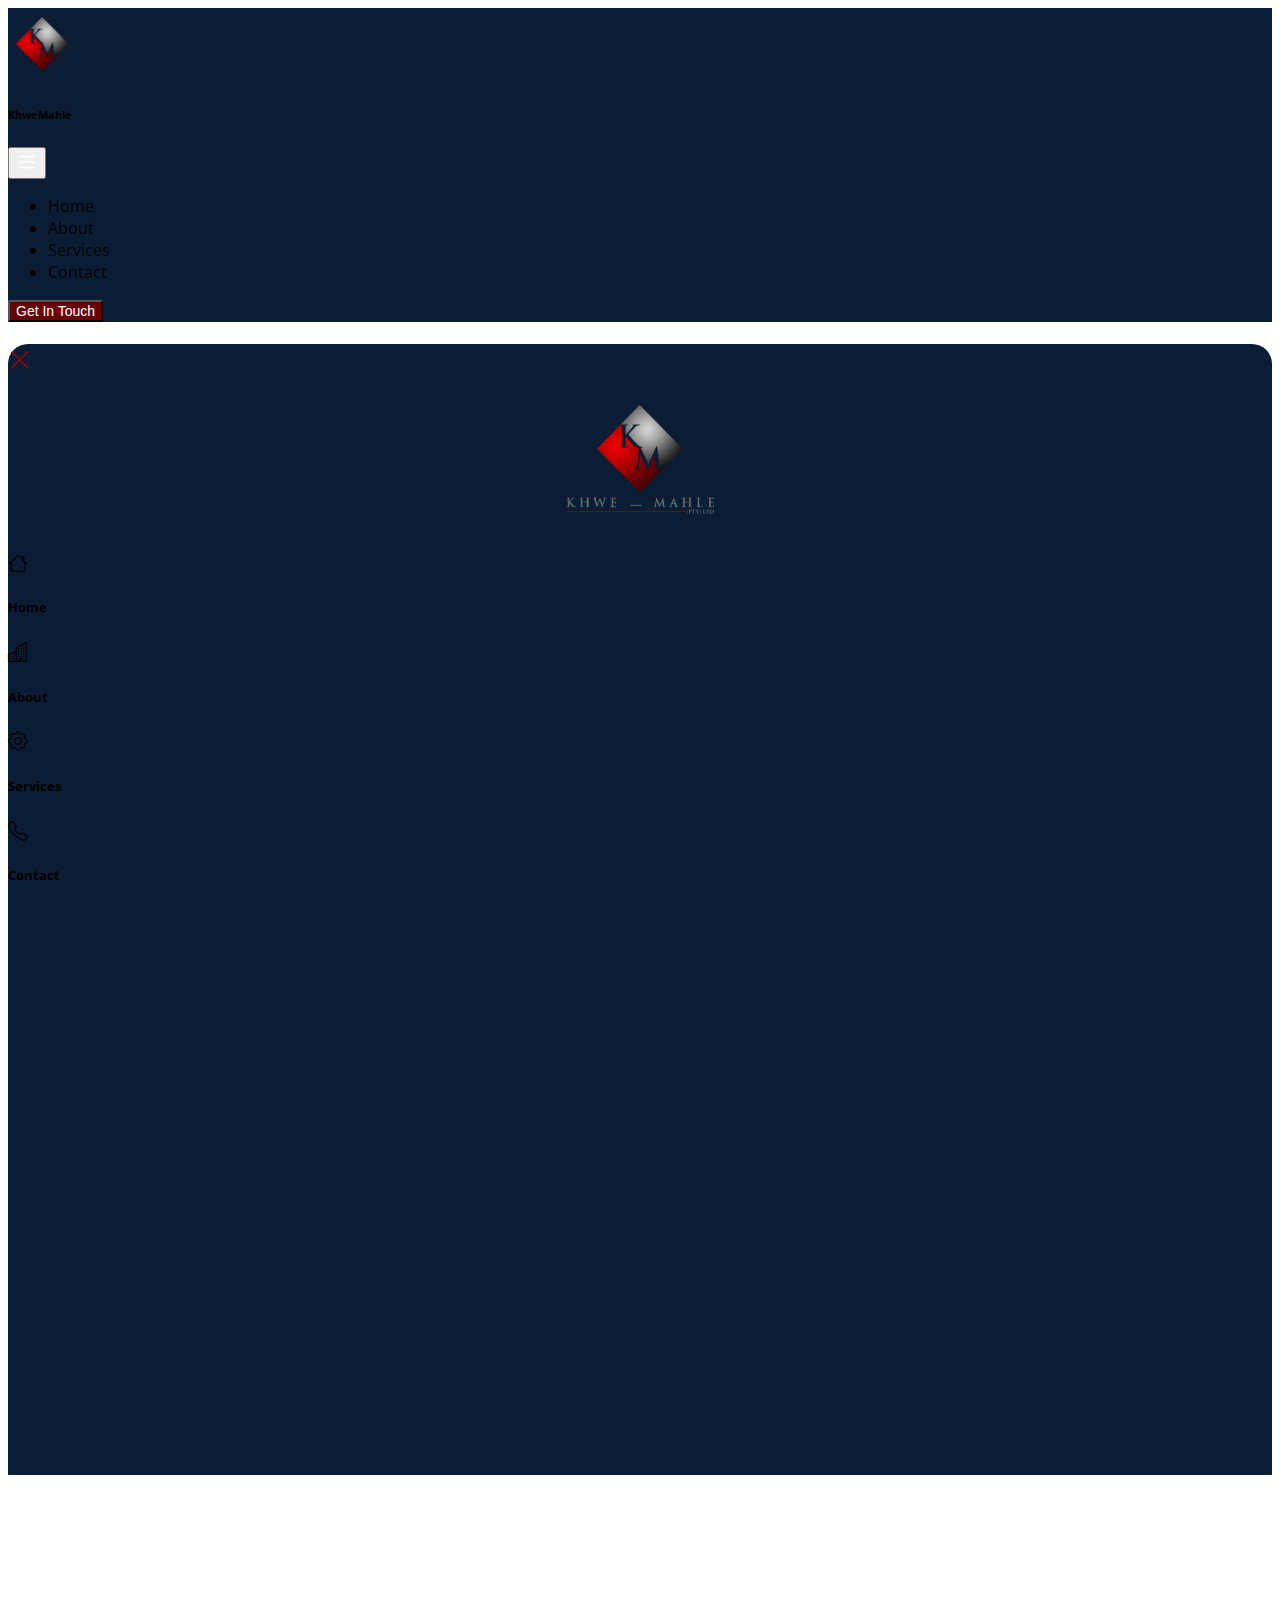
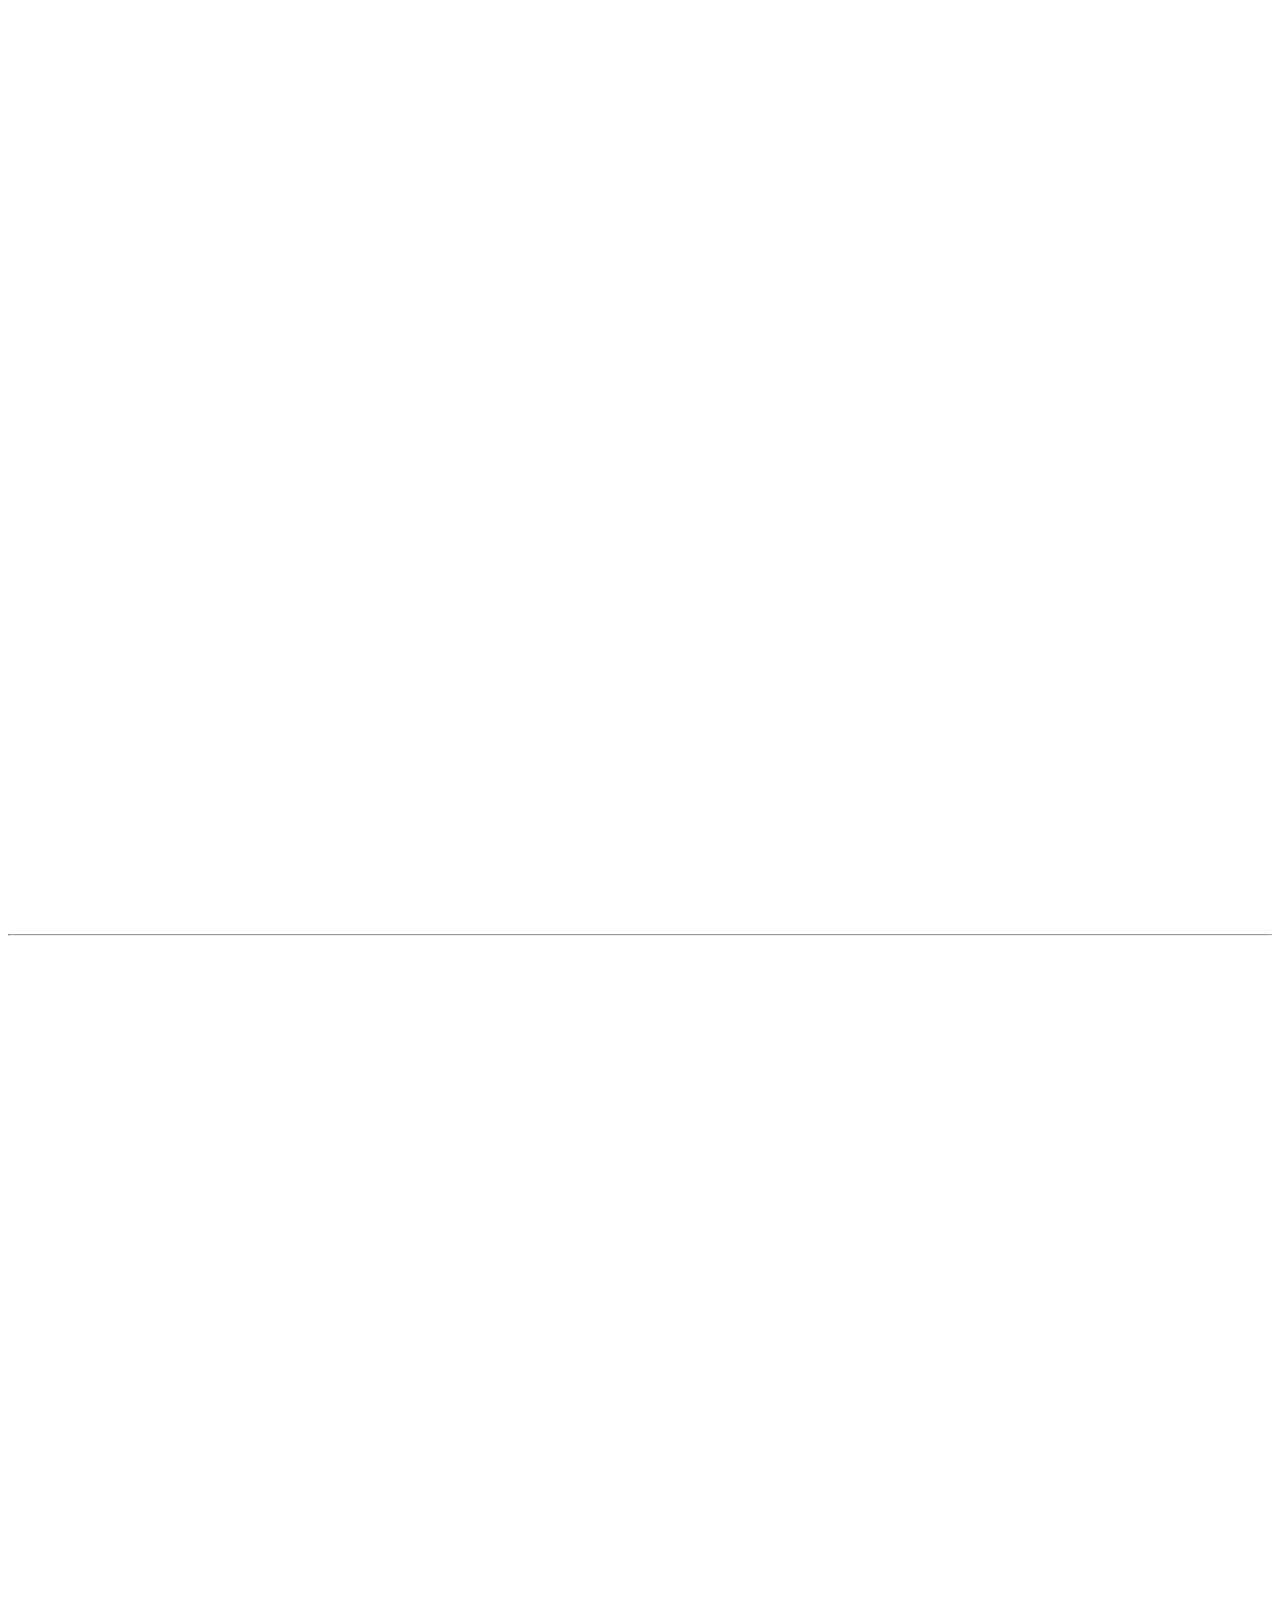
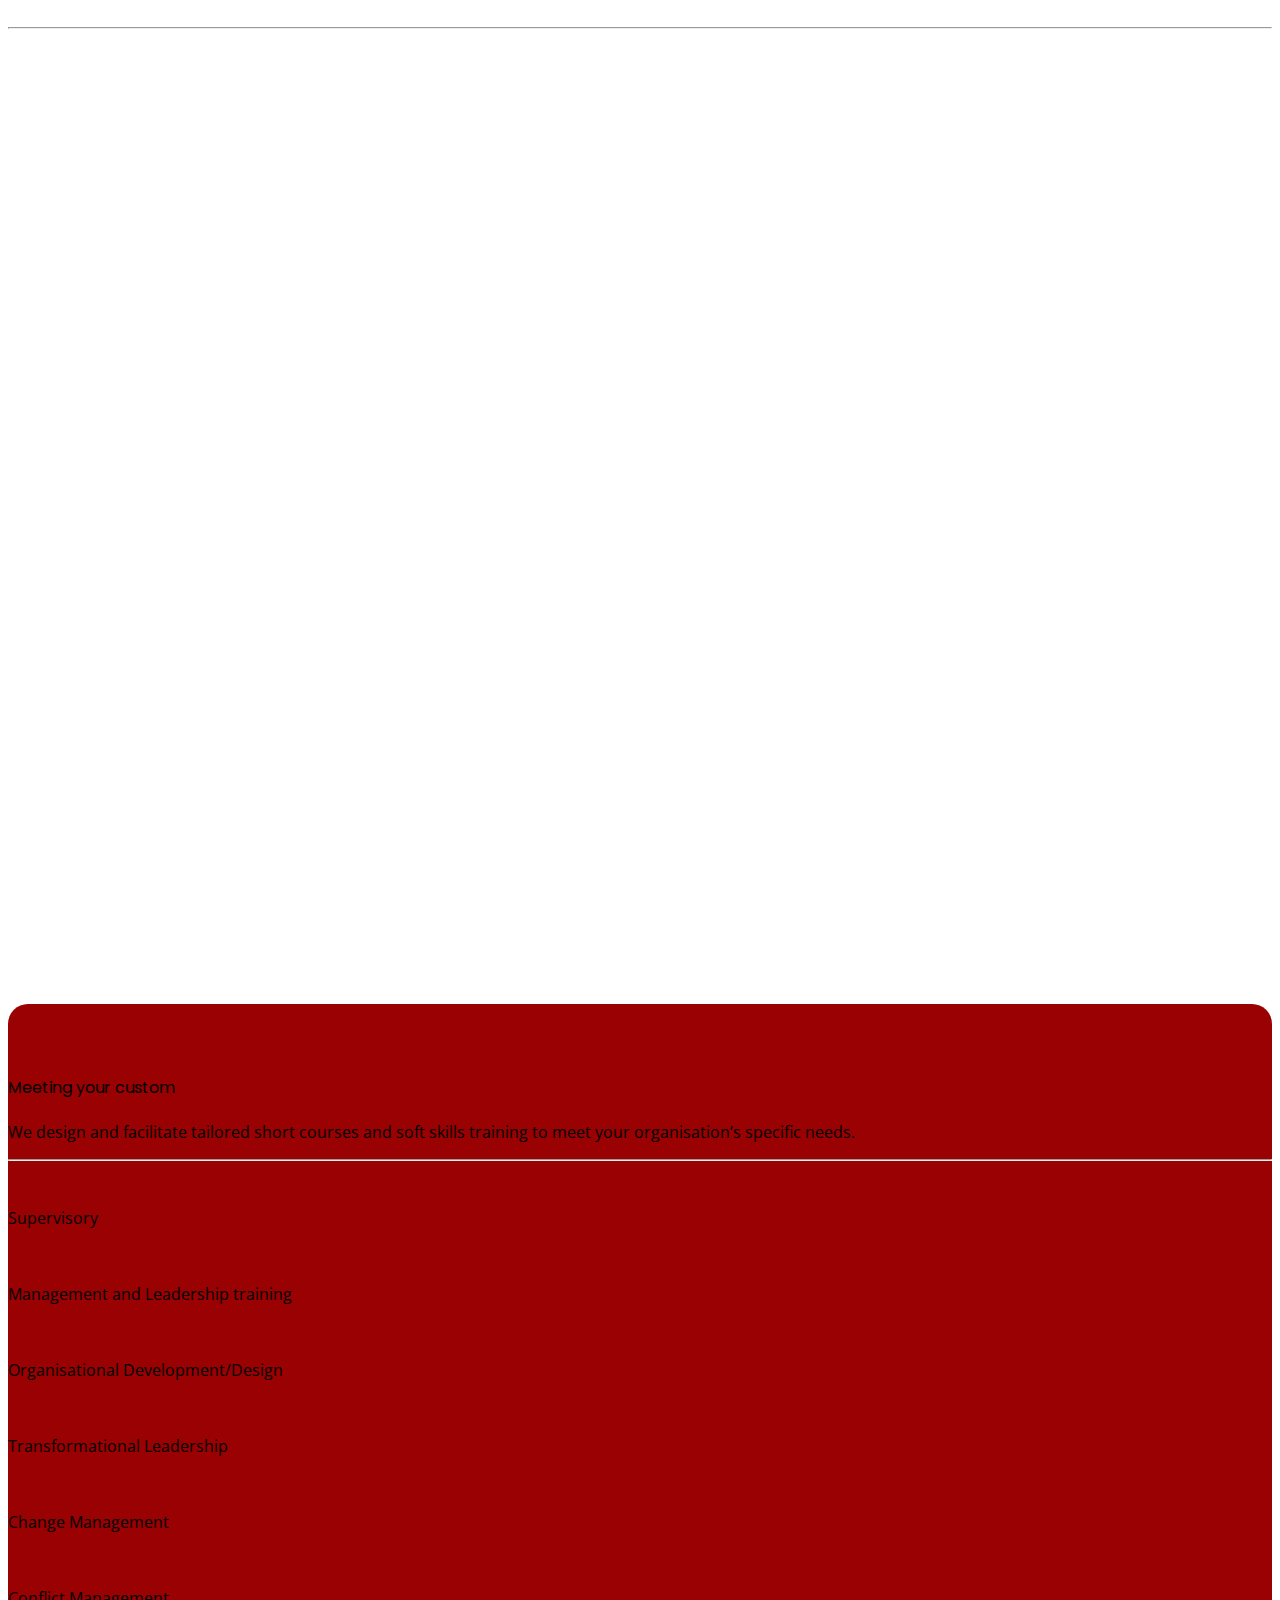
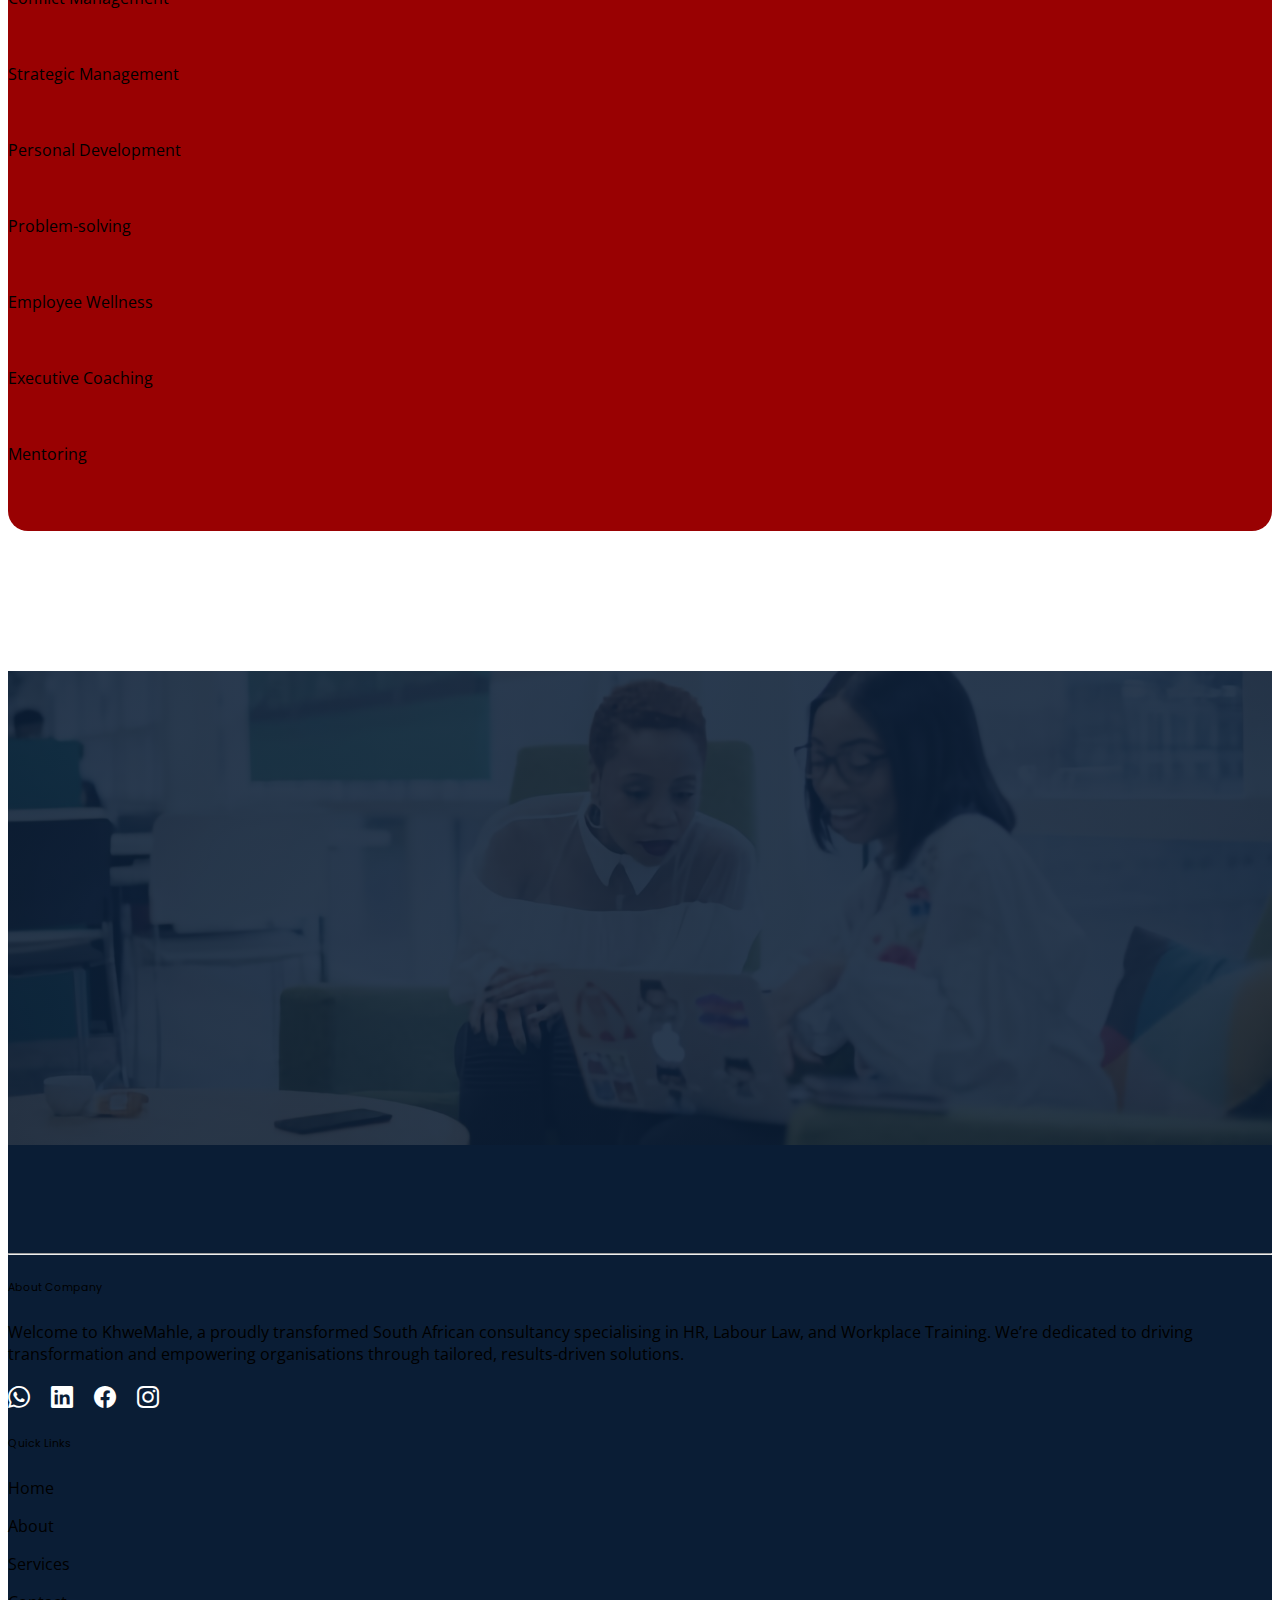
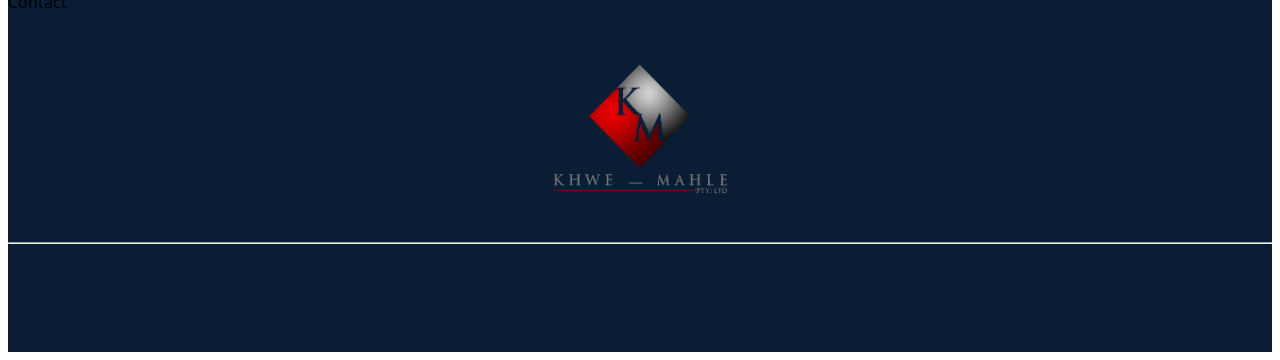
<file: services.html>
<!DOCTYPE html>
<html lang="en">
  <head>
    <!-- Required meta tags -->
    <meta charset="utf-8" />
    <meta name="viewport" content="width=device-width, initial-scale=1" />

    <!-- =================== alt tags start ================ -->
    <!-- Basic Meta Tags -->
    <meta charset="UTF-8" />
    <meta name="viewport" content="width=device-width, initial-scale=1.0" />
    <meta
      name="description"
      content="KhweMahle is a South African consultancy specialising in Human Resources, Labour Law, and Workplace Training. We deliver tailored solutions that drive organisational growth and employee development."
    />
    <meta
      name="keywords"
      content="Human Resources, Labour Law, Workplace Training, HR Consulting, South Africa, Employee Development, KhweMahle, Organisational Growth, Skills Development"
    />
    <meta name="author" content="KhweMahle" />

    <!-- Open Graph / Facebook -->
    <meta
      property="og:title"
      content="KhweMahle | HR, Labour Law & Training Experts"
    />
    <meta
      property="og:description"
      content="Empowering organisations through tailored HR, labour law, and training solutions."
    />
    <meta
      property="og:image"
      content="https://yourwebsite.com/images/khweMahle-banner.jpg"
    />
    <meta property="og:url" content="https://yourwebsite.com" />
    <meta property="og:type" content="website" />

    <!-- Twitter -->
    <meta name="twitter:card" content="summary_large_image" />
    <meta
      name="twitter:title"
      content="KhweMahle | HR, Labour Law & Training Experts"
    />
    <meta
      name="twitter:description"
      content="Empowering organisations through tailored HR, labour law, and training solutions."
    />
    <meta
      name="twitter:image"
      content="https://yourwebsite.com/images/khweMahle-banner.jpg"
    />

    <!-- Meta Tags for Locations -->
    <meta name="location" content="Johannesburg" />
    <meta name="location" content="Cape Town" />
    <meta name="location" content="Durban" />
    <meta name="location" content="Mpumalanga" />
    <meta name="location" content="Gauteng" />
    <meta name="location" content="Africa" />
    <meta name="location" content="Worldwide" />
    <!-- =================== alt tags end ================ -->

    <!-- Bootstrap CSS -->
    <link
      href="https://cdn.jsdelivr.net/npm/bootstrap@5.1.3/dist/css/bootstrap.min.css"
      rel="stylesheet"
      integrity="sha384-1BmE4kWBq78iYhFldvKuhfTAU6auU8tT94WrHftjDbrCEXSU1oBoqyl2QvZ6jIW3"
      crossorigin="anonymous"
    />

    <!-- Poppins Google Font  -->
    <link rel="preconnect" href="https://fonts.googleapis.com" />
    <link rel="preconnect" href="https://fonts.gstatic.com" crossorigin />
    <link
      href="https://fonts.googleapis.com/css2?family=Poppins:ital,wght@0,100;0,200;0,300;0,400;0,500;0,600;0,700;0,800;0,900;1,100;1,200;1,300;1,400;1,500;1,600;1,700;1,800;1,900&display=swap"
      rel="stylesheet"
    />

    <!-- Open+Sans Google Font s -->
    <link rel="preconnect" href="https://fonts.googleapis.com" />
    <link rel="preconnect" href="https://fonts.gstatic.com" crossorigin />
    <link
      href="https://fonts.googleapis.com/css2?family=Open+Sans:ital,wght@0,300..800;1,300..800&display=swap"
      rel="stylesheet"
    />

    <!-- bootstrap-icons  -->
    <link
      rel="stylesheet"
      href="https://cdn.jsdelivr.net/npm/bootstrap-icons@1.11.3/font/bootstrap-icons.min.css"
    />

    <!-- AOS animation  -->
    <link rel="stylesheet" href="https://unpkg.com/aos@next/dist/aos.css" />

    <!-- Index CSS  -->
    <link rel="stylesheet" href="assets/css/index.css" />

    <!-- About CSS  -->
    <link rel="stylesheet" href="assets/css/about.css" />

    <!-- Service CSS  -->
    <link rel="stylesheet" href="assets/css/service.css" />

    <!-- favicon  -->
    <link rel="icon" type="image/x-icon" href="assets/favicon_io/favicon.ico" />

    <style>
      .banner {
        width: 100%; /* Adjust width as needed */
        padding-top: 150px;
        padding-bottom: 150px;
        background: linear-gradient(
            /* rgba(153, 1, 1, 0.721),
            rgba(153, 1, 1, 0.721) */
              rgba(10, 29, 53, 0.869),
            rgba(10, 29, 53, 0.869)
          ),
          url("assets/images/kBanner.png") center center / cover no-repeat;
      }

      .growth_bg_image {
        background-image: url("assets/images/growth01.jpg");
        height: 600px;
        width: 100%;
        background-size: cover;
        border-radius: 10px;
        position: relative;
      }

      .growth_02 {
        height: 300px;
        width: 50%;
        object-fit: cover;
        border-radius: 10px;
        position: absolute;
        bottom: -60px; /* Adjust distance from the bottom */
        right: -50px; /* Adjust distance from the right */
        border: 10px solid white;
      }

      /* Team style  */

      .team_card {
        background-image: url("assets/images/team_04.png");
        height: 400px;
        width: 100%;
        background-size: cover;
        border-radius: 10px;
        position: relative;
      }

      .team_name_card {
        background-color: white;
        border-radius: 10px;
        position: absolute;
        bottom: -20px;
        left: 50%;
        width: 80%;
        transform: translateX(-50%);
      }
    </style>

    <title>KhweMahle</title>
  </head>
  <body>
    <!-- ======= Navbar  ======= -->
    <nav
      class="navbar navbar-expand-lg navbar-light header_background fixed-top pt-3"
    >
      <div class="container">
        <a class="navbar-brand d-flex align-items-center" href="index.html">
          <img
            src="assets/images/KM_logo.png"
            alt="KhweMahle company logo"
            class="navbar_image"
          />
          <h6 class="mb-0 text-white fw-bold">KhweMahle</h6>
        </a>
        <button
          class="navbar-toggler"
          type="button"
          data-bs-toggle="offcanvas"
          data-bs-target="#offcanvasExample"
          aria-controls="offcanvasExample"
        >
          <i class="bi bi-list navbar_menu"></i>
        </button>
        <div class="collapse navbar-collapse" id="navbarSupportedContent">
          <ul class="navbar-nav me-auto mb-2 mb-lg-0">
            <li class="nav-item">
              <a
                class="nav-link text-light active"
                aria-current="page"
                href="index.html"
                >Home</a
              >
            </li>
            <li class="nav-item">
              <a class="nav-link text-light" href="about.html">About</a>
            </li>
            <li class="nav-item">
              <a class="nav-link text-light" href="services.html">Services</a>
            </li>
            <li class="nav-item">
              <a class="nav-link text-light" href="contact.html">Contact</a>
            </li>
          </ul>
          <div class="d-flex">
            <button class="btn navbar_btn px-5 rounded-pill fw-bold">
              Get In Touch
            </button>
          </div>
        </div>
      </div>
    </nav>

    <!-- ======= Offcavas menu  ======= -->
    <div
      class="offcanvas offcanvas-bottom"
      tabindex="-1"
      id="offcanvasExample"
      aria-labelledby="offcanvasExampleLabel"
    >
      <div class="offcanvas-header">
        <h5 class="offcanvas-title" id="offcanvasExampleLabel"></h5>
        <!-- <button
          type="button"
          class="btn-close text-reset"
          aria-label="Close"
        ></button> -->
        <a data-bs-dismiss="offcanvas">
          <i class="bi bi-x-lg text-white close_canvas_icon"></i>
        </a>
      </div>
      <div class="offcanvas-body">
        <center>
          <img
            src="assets/images/kLogo.png"
            alt="KhweMahle company logo"
            class="canvas_logo mb-4"
          />
        </center>
        <a href="index.html">
          <div class="d-flex justify-content-center mb-4">
            <i class="bi bi-house text-white canvas_list_icon"></i>
            <h5 class="mb-0 text-white">Home</h5>
          </div>
        </a>
        <!-- end item  -->
        <a href="about.html">
          <div class="d-flex justify-content-center mb-4">
            <i class="bi bi-buildings text-white canvas_list_icon"></i>
            <h5 class="mb-0 text-white">About</h5>
          </div>
        </a>
        <!-- end item  -->
        <a href="services.html">
          <div class="d-flex justify-content-center mb-4">
            <i class="bi bi-gear text-white canvas_list_icon"></i>
            <h5 class="mb-0 text-white">Services</h5>
          </div>
        </a>
        <!-- end item  -->
        <a href="contact.html">
          <div class="d-flex justify-content-center mb-4">
            <i class="bi bi-telephone text-white canvas_list_icon"></i>
            <h5 class="mb-0 text-white">Contact</h5>
          </div>
        </a>
        <!-- end item  -->
      </div>
    </div>

    <!-- ======= Hero  ======= -->
    <section class="header_background hero_card">
      <div class="container pt-5">
        <h1
          class="poppins_headings fw-bold mb-4 text-white"
          data-aos="fade-right"
          data-aos-delay="50"
          data-aos-duration="1500"
        >
          Our Services
        </h1>
        <p
          class="text-white"
          data-aos="fade-right"
          data-aos-delay="50"
          data-aos-duration="1500"
        >
          We offer a wide range of tailored solutions designed to meet the
          unique needs of your business. From HR management and labour law
          advice to customised training, our services are focused on driving
          organisational success and employee development.
        </p>
      </div>
    </section>

    <!-- ======= Services  ======= -->
    <section class="container section_spacing overflow_content">
      <h1
        class="poppins_headings fw-bold mb-4"
        data-aos="fade-left"
        data-aos-delay="50"
        data-aos-duration="1100"
      >
        Human Resources
      </h1>
      <p
        class="mb-5 text-secondary"
        data-aos="fade-left"
        data-aos-delay="50"
        data-aos-duration="1100"
      >
        Strategic HR support to optimize your workforce — from policy
        development and performance management to recruitment, job analysis, and
        change management. We help organizations build people-first solutions
        that work.
      </p>
      <div class="row overflow_content">
        <div
          class="col-12 col-md-6 mb-2"
          data-aos="fade-left"
          data-aos-delay="50"
          data-aos-duration="1500"
        >
          <div class="d-flex">
            <i class="bi bi-arrow-right-circle-fill service_list_icon"></i>
            <p>Workplace Policies and Procedures</p>
          </div>
        </div>
        <!-- end item  -->
        <div
          class="col-12 col-md-6 mb-2"
          data-aos="fade-left"
          data-aos-delay="50"
          data-aos-duration="1500"
        >
          <div class="d-flex">
            <i class="bi bi-arrow-right-circle-fill service_list_icon"></i>
            <p>
              Talent Acquisition (skills sourcing),with specific focus on
              technical and scarce skills
            </p>
          </div>
        </div>
        <!-- end item  -->
        <div
          class="col-12 col-md-6 mb-2"
          data-aos="fade-left"
          data-aos-delay="50"
          data-aos-duration="1500"
        >
          <div class="d-flex">
            <i class="bi bi-arrow-right-circle-fill service_list_icon"></i>
            <p>Workplace Skills Planning and Reporting</p>
          </div>
        </div>
        <!-- end item  -->
        <div
          class="col-12 col-md-6 mb-2"
          data-aos="fade-left"
          data-aos-delay="50"
          data-aos-duration="1500"
        >
          <div class="d-flex">
            <i class="bi bi-arrow-right-circle-fill service_list_icon"></i>
            <p>Performance Management</p>
          </div>
        </div>
        <!-- end item  -->
        <div
          class="col-12 col-md-6 mb-2"
          data-aos="fade-left"
          data-aos-delay="50"
          data-aos-duration="1500"
        >
          <div class="d-flex">
            <i class="bi bi-arrow-right-circle-fill service_list_icon"></i>
            <p>Organisational Design and Job Analysis</p>
          </div>
        </div>
        <!-- end item  -->
        <div
          class="col-12 col-md-6 mb-2"
          data-aos="fade-left"
          data-aos-delay="50"
          data-aos-duration="1500"
        >
          <div class="d-flex">
            <i class="bi bi-arrow-right-circle-fill service_list_icon"></i>
            <p>HR Process Mapping</p>
          </div>
        </div>
        <!-- end item  -->
        <div
          class="col-12 col-md-6 mb-2"
          data-aos="fade-left"
          data-aos-delay="50"
          data-aos-duration="1500"
        >
          <div class="d-flex">
            <i class="bi bi-arrow-right-circle-fill service_list_icon"></i>
            <p>Job Profiling and Evaluation</p>
          </div>
        </div>
        <!-- end item  -->
        <div
          class="col-12 col-md-6 mb-2"
          data-aos="fade-left"
          data-aos-delay="50"
          data-aos-duration="1500"
        >
          <div class="d-flex">
            <i class="bi bi-arrow-right-circle-fill service_list_icon"></i>
            <p>Change Management</p>
          </div>
        </div>
        <!-- end item  -->

        <div
          class="col-12 col-md-6 mb-2"
          data-aos="fade-left"
          data-aos-delay="50"
          data-aos-duration="1500"
        >
          <div class="d-flex">
            <i class="bi bi-arrow-right-circle-fill service_list_icon"></i>
            <p>Employee Retention (Work to Retire)</p>
          </div>
        </div>
        <!-- end item  -->
        <div
          class="col-12 col-md-6 mb-2"
          data-aos="fade-left"
          data-aos-delay="50"
          data-aos-duration="1500"
        >
          <div class="d-flex">
            <i class="bi bi-arrow-right-circle-fill service_list_icon"></i>
            <p>Recruitment Agency ( certified PEA / TES )</p>
          </div>
        </div>
        <!-- end item  -->
      </div>
      <hr class="my-5" />
      <!-- ===========================  -->
      <h1
        class="poppins_headings fw-bold mb-4 mt-5"
        data-aos="fade-left"
        data-aos-delay="50"
        data-aos-duration="1100"
      >
        Labour Law
      </h1>
      <p
        class="mb-5 text-secondary"
        data-aos="fade-left"
        data-aos-delay="50"
        data-aos-duration="1100"
      >
        Expert legal guidance and representation for all labour-related matters
        — including disciplinary hearings, CCMA cases, wage negotiations, and
        collective bargaining. We protect your business while ensuring
        compliance and fairness.
      </p>
      <div class="row overflow_content">
        <div
          class="col-12 col-md-6 mb-2"
          data-aos="fade-left"
          data-aos-delay="50"
          data-aos-duration="1500"
        >
          <div class="d-flex">
            <i class="bi bi-arrow-right-circle-fill service_list_icon"></i>
            <p>Initiating and Presiding Grievance and Disciplinary hearings</p>
          </div>
        </div>
        <!-- end item  -->
        <div
          class="col-12 col-md-6 mb-2"
          data-aos="fade-left"
          data-aos-delay="50"
          data-aos-duration="1500"
        >
          <div class="d-flex">
            <i class="bi bi-arrow-right-circle-fill service_list_icon"></i>
            <p>Legal Representation at CCMA/Bargaining Council/Labour Court</p>
          </div>
        </div>
        <!-- end item  -->
        <div
          class="col-12 col-md-6 mb-2"
          data-aos="fade-left"
          data-aos-delay="50"
          data-aos-duration="1500"
        >
          <div class="d-flex">
            <i class="bi bi-arrow-right-circle-fill service_list_icon"></i>
            <p>Facilitating Wage Negotiations and Retrenchments</p>
          </div>
        </div>
        <!-- end item  -->
        <div
          class="col-12 col-md-6 mb-2"
          data-aos="fade-left"
          data-aos-delay="50"
          data-aos-duration="1500"
        >
          <div class="d-flex">
            <i class="bi bi-arrow-right-circle-fill service_list_icon"></i>
            <p>Labour Law Advice/Opinion</p>
          </div>
        </div>
        <!-- end item  -->
        <div
          class="col-12 col-md-6 mb-2"
          data-aos="fade-left"
          data-aos-delay="50"
          data-aos-duration="1500"
        >
          <div class="d-flex">
            <i class="bi bi-arrow-right-circle-fill service_list_icon"></i>
            <p>Collective Bargaining</p>
          </div>
        </div>
        <!-- end item  -->
        <div
          class="col-12 col-md-6 mb-2"
          data-aos="fade-left"
          data-aos-delay="50"
          data-aos-duration="1500"
        >
          <div class="d-flex">
            <i class="bi bi-arrow-right-circle-fill service_list_icon"></i>
            <p>Workplace Investigations</p>
          </div>
        </div>
        <!-- end item  -->
        <div
          class="col-12 col-md-6 mb-2"
          data-aos="fade-left"
          data-aos-delay="50"
          data-aos-duration="1500"
        >
          <div class="d-flex">
            <i class="bi bi-arrow-right-circle-fill service_list_icon"></i>
            <p>Stakeholder Relations (RBO)</p>
          </div>
        </div>
        <!-- end item  -->
      </div>
      <hr class="my-5" />
      <!-- ===========================  -->
      <h1
        class="poppins_headings fw-bold mb-4 mt-5"
        data-aos="fade-left"
        data-aos-delay="50"
        data-aos-duration="1100"
      >
        Workplace Training
      </h1>
      <p
        class="mb-5 text-secondary"
        data-aos="fade-left"
        data-aos-delay="50"
        data-aos-duration="1100"
      >
        Empowering your teams with tailored training solutions. We develop and
        deliver courses in employment equity, health & safety, labour law, and
        more — helping you build a knowledgeable and compliant workforce.
      </p>
      <div class="row">
        <div
          class="col-12 col-md-6 mb-2"
          data-aos="fade-left"
          data-aos-delay="50"
          data-aos-duration="1500"
        >
          <div class="d-flex">
            <i class="bi bi-arrow-right-circle-fill service_list_icon"></i>
            <p>Employment Equity</p>
          </div>
        </div>
        <!-- end item  -->
        <div
          class="col-12 col-md-6 mb-2"
          data-aos="fade-left"
          data-aos-delay="50"
          data-aos-duration="1500"
        >
          <div class="d-flex">
            <i class="bi bi-arrow-right-circle-fill service_list_icon"></i>
            <p>Occupational Health and Safety</p>
          </div>
        </div>
        <!-- end item  -->
        <div
          class="col-12 col-md-6 mb-2"
          data-aos="fade-left"
          data-aos-delay="50"
          data-aos-duration="1500"
        >
          <div class="d-flex">
            <i class="bi bi-arrow-right-circle-fill service_list_icon"></i>
            <p>Labour Relations</p>
          </div>
        </div>
        <!-- end item  -->
        <div
          class="col-12 col-md-6 mb-2"
          data-aos="fade-left"
          data-aos-delay="50"
          data-aos-duration="1500"
        >
          <div class="d-flex">
            <i class="bi bi-arrow-right-circle-fill service_list_icon"></i>
            <p>Basic Conditions of Employment</p>
          </div>
        </div>
        <!-- end item  -->
        <div
          class="col-12 col-md-6 mb-2"
          data-aos="fade-left"
          data-aos-delay="50"
          data-aos-duration="1500"
        >
          <div class="d-flex">
            <i class="bi bi-arrow-right-circle-fill service_list_icon"></i>
            <p>Skills Development</p>
          </div>
        </div>
        <!-- end item  -->
        <div
          class="col-12 col-md-6 mb-2"
          data-aos="fade-left"
          data-aos-delay="50"
          data-aos-duration="1500"
        >
          <div class="d-flex">
            <i class="bi bi-arrow-right-circle-fill service_list_icon"></i>
            <p>Industry Specified Collective Agreements</p>
          </div>
        </div>
        <!-- end item  -->
        <div
          class="col-12 col-md-6 mb-2"
          data-aos="fade-left"
          data-aos-delay="50"
          data-aos-duration="1500"
        >
          <div class="d-flex">
            <i class="bi bi-arrow-right-circle-fill service_list_icon"></i>
            <p>Workplace Discipline</p>
          </div>
        </div>
        <!-- end item  -->
        <div
          class="col-12 col-md-6 mb-2"
          data-aos="fade-left"
          data-aos-delay="50"
          data-aos-duration="1500"
        >
          <div class="d-flex">
            <i class="bi bi-arrow-right-circle-fill service_list_icon"></i>
            <p>CCMA or Bargaining Council Dispute Resolution</p>
          </div>
        </div>
        <!-- end item  -->
        <div
          class="col-12 col-md-6 mb-2"
          data-aos="fade-left"
          data-aos-delay="50"
          data-aos-duration="1500"
        >
          <div class="d-flex">
            <i class="bi bi-arrow-right-circle-fill service_list_icon"></i>
            <p>Negotiations and Consultation Skills</p>
          </div>
        </div>
        <!-- end item  -->
      </div>
    </section>

    <!-- ======= Courses  ======= -->
    <section class="section_spacing container">
      <div class="skills_card p-5">
        <h4 class="poppins_headings text-light fw-bold">Meeting your custom</h4>
        <p class="mb-4 text-white">
          We design and facilitate tailored short courses and soft skills
          training to meet your organisation’s specific needs.
        </p>
        <hr class="my-5 bg-white" />

        <div class="row">
          <div class="col-12 col-md-6 mb-2">
            <div class="d-flex">
              <i class="bi bi-chevron-right text-light service_list_icon"></i>
              <p class="text-light">Supervisory</p>
            </div>
          </div>
          <!-- end item  -->
          <div class="col-12 col-md-6 mb-2">
            <div class="d-flex">
              <i class="bi bi-chevron-right text-light service_list_icon"></i>
              <p class="text-light">Management and Leadership training</p>
            </div>
          </div>
          <!-- end item  -->
          <div class="col-12 col-md-6 mb-2">
            <div class="d-flex">
              <i class="bi bi-chevron-right text-light service_list_icon"></i>
              <p class="text-light">Organisational Development/Design</p>
            </div>
          </div>
          <!-- end item  -->
          <div class="col-12 col-md-6 mb-2">
            <div class="d-flex">
              <i class="bi bi-chevron-right text-light service_list_icon"></i>
              <p class="text-light">Transformational Leadership</p>
            </div>
          </div>
          <!-- end item  -->
          <div class="col-12 col-md-6 mb-2">
            <div class="d-flex">
              <i class="bi bi-chevron-right text-light service_list_icon"></i>
              <p class="text-light">Change Management</p>
            </div>
          </div>
          <!-- end item  -->
          <div class="col-12 col-md-6 mb-2">
            <div class="d-flex">
              <i class="bi bi-chevron-right text-light service_list_icon"></i>
              <p class="text-light">Conflict Management</p>
            </div>
          </div>
          <!-- end item  -->
          <div class="col-12 col-md-6 mb-2">
            <div class="d-flex">
              <i class="bi bi-chevron-right text-light service_list_icon"></i>
              <p class="text-light">Strategic Management</p>
            </div>
          </div>
          <!-- end item  -->
          <div class="col-12 col-md-6 mb-2">
            <div class="d-flex">
              <i class="bi bi-chevron-right text-light service_list_icon"></i>
              <p class="text-light">Personal Development</p>
            </div>
          </div>
          <!-- end item  -->
          <div class="col-12 col-md-6 mb-2">
            <div class="d-flex">
              <i class="bi bi-chevron-right text-light service_list_icon"></i>
              <p class="text-light">Problem-solving</p>
            </div>
          </div>
          <!-- end item  -->
          <div class="col-12 col-md-6 mb-2">
            <div class="d-flex">
              <i class="bi bi-chevron-right text-light service_list_icon"></i>
              <p class="text-light">Employee Wellness</p>
            </div>
          </div>
          <!-- end item  -->
          <div class="col-12 col-md-6 mb-2">
            <div class="d-flex">
              <i class="bi bi-chevron-right text-light service_list_icon"></i>
              <p class="text-light">Executive Coaching</p>
            </div>
          </div>
          <!-- end item  -->
          <div class="col-12 col-md-6 mb-2">
            <div class="d-flex">
              <i class="bi bi-chevron-right text-light service_list_icon"></i>
              <p class="text-light">Mentoring</p>
            </div>
          </div>
          <!-- end item  -->
        </div>
      </div>
    </section>

    <!-- ======= Banner  ======= -->
    <section class="section_spacing banner overflow_content">
      <div
        class="container"
        data-aos="fade-left"
        data-aos-delay="50"
        data-aos-duration="1500"
      >
        <center>
          <h1 class="poppins_headings mb-4 text-white fw-bold">
            Get in Touch with Us
          </h1>
          <p class="text-white">
            We’re here to help! Reach out today to learn more about how our
            tailored solutions can support your organisation’s growth and
            success. We look forward to collaborating with you.
          </p>
          <a href="contact.html">
            <button
              class="btn navbar_btn px-5 rounded-pill fw-bold bg-light text-dark mt-5"
            >
              Get In Touch
            </button>
          </a>
        </center>
      </div>
    </section>

    <!-- ======= Footer  ======= -->
    <section class="footer_container">
      <hr class="text-light mb-5" />
      <div class="container">
        <div class="row">
          <div class="col-12 col-md mb-5">
            <h6 class="poppins_headings fw-bold text-white">About Company</h6>
            <p class="text-light">
              Welcome to KhweMahle, a proudly transformed South African
              consultancy specialising in HR, Labour Law, and Workplace
              Training. We’re dedicated to driving transformation and empowering
              organisations through tailored, results-driven solutions.
            </p>
            <div class="d-flex mt-5">
              <i class="bi bi-whatsapp footer_icons"></i>
              <i class="bi bi-linkedin footer_icons"></i>
              <i class="bi bi-facebook footer_icons"></i>
              <i class="bi bi-instagram footer_icons"></i>
            </div>
          </div>
          <!-- end col  -->
          <div class="col-12 col-md mb-5">
            <h6 class="poppins_headings fw-bold text-white">Quick Links</h6>
            <a href="index.html">
              <p class="text-light">Home</p>
            </a>
            <a href="about.html">
              <p class="text-light">About</p>
            </a>
            <a href="services.html">
              <p class="text-light">Services</p>
            </a>
            <a href="contact.html">
              <p class="text-light">Contact</p>
            </a>
          </div>
          <div class="col-12 col-md-3">
            <div>
              <center>
                <img
                  src="assets/images/kLogo.png"
                  alt="KhweMahle company logo"
                  class="footer_logo"
                />
              </center>
            </div>
          </div>
        </div>
      </div>
      <hr class="text-light mt-4" />
    </section>

    <!-- Option 1: Bootstrap Bundle with Popper -->
    <script
      src="https://cdn.jsdelivr.net/npm/bootstrap@5.1.3/dist/js/bootstrap.bundle.min.js"
      integrity="sha384-ka7Sk0Gln4gmtz2MlQnikT1wXgYsOg+OMhuP+IlRH9sENBO0LRn5q+8nbTov4+1p"
      crossorigin="anonymous"
    ></script>

    <!-- Animation Scripts start  -->
    <script src="https://unpkg.com/aos@next/dist/aos.js"></script>
    <script>
      AOS.init();
    </script>
    <!-- Animation Scripts end  -->
  </body>
</html>
</file>
<file: assets/css/index.css>
:root {
  --primary_color: #990102;
  --secondary_color: rgb(10, 29, 53);
  --orange_color: #f25334;
  --white_color: rgb(255, 255, 255);
  --background_color: #f1f3f2;
}

body {
  font-family: "Open Sans", sans-serif;
  font-weight: 400;
  font-style: normal;
}

.offcanvas {
  height: 80vh;
  background-color: var(--secondary_color);
  border-top-left-radius: 20px;
  border-top-right-radius: 20px;
}

.close_canvas_icon {
  font-size: 22px;
  color: var(--primary_color);
}

.canvas_logo {
  height: 170px;
  width: 170px;
  object-fit: contain;
}

.canvas_list_icon {
  margin-right: 15px;
  font-size: 20px;
}

a {
  text-decoration: none;
  color: inherit;
  cursor: pointer;
}

.section_spacing {
  margin-top: 140px;
}

/* Animation Overflow  */
.overflow_content {
  overflow: hidden !important;
}

/* heading font  */
.poppins_headings {
  font-family: "Poppins", sans-serif;
  font-weight: 400;
  font-style: normal;
}

/* navbar style  */
.navbar_image {
  height: 70px;
  width: 70px;
  object-fit: contain;
}

.navbar_menu {
  color: white;
  font-size: 22px;
}

/* header style  */

.hero_text {
  color: lightgrey;
}

.header_background {
  background: var(--secondary_color);
}

.hero_card {
  padding-top: 130px;
  padding-bottom: 130px;
}

.header_image {
  height: 400px;
  width: 400px;
  border-radius: 50%;
  object-fit: cover;
}

.deco_card {
  border-radius: 10px;
}

.deco_text {
  font-size: 12px;
  margin-left: 5px;
}

.icon_deco {
  font-size: 100px;
  color: white;
}

.header_pattern {
  height: 200px;
  width: 200px;
  background-image: url("data:image/svg+xml,<svg id='patternId' width='100%' height='100%' xmlns='http://www.w3.org/2000/svg'><defs><pattern id='a' patternUnits='userSpaceOnUse' width='40' height='40' patternTransform='scale(1) rotate(0)'><rect x='0' y='0' width='100%' height='100%' fill='%230a1d35ff'/><path d='M11 6a5 5 0 01-5 5 5 5 0 01-5-5 5 5 0 015-5 5 5 0 015 5'  stroke-width='1' stroke='none' fill='%23ffffffff'/></pattern></defs><rect width='800%' height='800%' transform='translate(0,0)' fill='url(%23a)'/></svg>");
}

.header_btn {
  background-color: white !important;
  font-weight: 600;
  color: var(--secondary_color);
}

.service_card {
  height: 60px;
  width: 60px;
  border-radius: 50%;
  display: flex;
  justify-content: center;
  align-items: center;
  background-color: var(--primary_color);
  margin-right: 20px;
}

.service_icon {
  font-size: 30px;
  color: white;
}

.service_heading {
  font-weight: 500;
}

/* About style  */
.about_img {
  height: 300px;
  width: 100%;
  object-fit: cover;
  border-radius: 10px;
}

.about_logo {
  height: 300px;
  width: 100%;
  object-fit: contain;
}

.read_more_btn {
  background-color: var(--secondary_color);
  border: 1px solid var(--secondary_color);
}

.ceo_name {
  font-style: italic;
  color: white;
  font-weight: 600;
}

/* why choose us style  */
.us_card {
  border-radius: 20px;
}

.us_circle {
  height: 50px;
  width: 50px;
  border-radius: 50%;
  background-color: var(--primary_color);
  color: white;
  display: flex;
  justify-content: center;
  align-items: center;
  margin-top: -40px;
}

/* growth style  */
.growth_pattern {
  height: 300px;
  width: 100%;
  background-size: contain;
  background-image: url("data:image/svg+xml,<svg id='patternId' width='100%' height='100%' xmlns='http://www.w3.org/2000/svg'><defs><pattern id='a' patternUnits='userSpaceOnUse' width='40' height='40' patternTransform='scale(1) rotate(0)'><rect x='0' y='0' width='100%' height='100%' fill='%23ffffff00'/><path d='M11 6a5 5 0 01-5 5 5 5 0 01-5-5 5 5 0 015-5 5 5 0 015 5'  stroke-width='1' stroke='none' fill='%230a1d33ff'/></pattern></defs><rect width='800%' height='800%' transform='translate(0,0)' fill='url(%23a)'/></svg>");
}

/* contact style  */
.contact_card {
  padding-top: 100px;
  padding-bottom: 100px;
  border-radius: 10px;
  width: 100%;
  background-color: #680001;
  /* background: linear-gradient(rgba(153, 1, 1, 0.721), rgba(153, 1, 1, 0.721)); */
}

/* Footer style  */
.footer_container {
  padding-top: 100px;
  padding-bottom: 100px;
  width: 100%;
  background-color: var(--secondary_color);
}

.footer_about_card {
  background-color: #680001;
  border-radius: 10px;
}

.footer_icons {
  color: white;
  font-size: 22px;
  margin-right: 17px;
}

.footer_logo {
  height: 200px;
  width: 200px;
  object-fit: contain;
}

.navbar_btn {
  background-color: #680001;
  color: white;
  font-size: 14px;
}

.nav-link:hover {
  cursor: pointer;
  color: white !important;
  font-weight: 700 !important;
}

@media screen and (max-width: 576px) {
  .header_pattern {
    height: 100px;
    margin-top: 50px;
  }

  .header_image {
    height: 300px;
    width: 300px;
    border-radius: 50%;
    object-fit: cover;
  }

  .hero_card {
    padding-top: 130px;
    padding-bottom: 20px;
  }

  .deco_card {
    margin-top: 50px;
  }

  .growth_pattern {
    height: 55px;
  }
  .service_card {
    height: 50px;
    width: 50px;
    border-radius: 50%;
    display: flex;
    justify-content: center;
    align-items: center;
    background-color: var(--primary_color);
    margin-right: 20px;
  }

  .service_icon {
    font-size: 20px;
    color: white;
  }
}
</file>
<file: assets/css/about.css>
:root {
  --primary_color: #990102;
  --secondary_color: rgb(10, 29, 53);
  --orange_color: #f25334;
  --white_color: rgb(255, 255, 255);
  --background_color: #f1f3f2;
}

.company_logo_card {
  height: 220px;
  width: 220px;
  border-radius: 50%;
  background-color: var(--background_color);
  display: flex;
  justify-content: center;
  align-items: center;
}
.company_logo {
  height: 150px;
  height: 150px;
  object-fit: contain;
}

.vision_image {
  height: 700px;
  width: 100%;
  object-fit: cover;
}
</file>
<file: assets/css/service.css>
:root {
  --primary_color: #990102;
  --secondary_color: rgb(10, 29, 53);
  --orange_color: #f25334;
  --white_color: rgb(255, 255, 255);
  --background_color: #f1f3f2;
}

.service_page_header_image {
  height: 400px;
  width: 100%;
  object-fit: cover;
  border-radius: 10px;
  margin-top: -100px;
}

.service_list_icon {
  color: var(--primary_color);
  margin-right: 10px;
}

.skills_card {
  background-color: var(--primary_color);
  border-radius: 20px;
  padding-top: 50px;
  padding-bottom: 50px;
}
</file>
<file: assets/css/contact.css>
:root {
  --primary_color: #990102;
  --secondary_color: rgb(10, 29, 53);
  --orange_color: #f25334;
  --white_color: rgb(255, 255, 255);
  --background_color: #f1f3f2;
}

.contact_background {
  background-color: var(--secondary_color);
  /* background-image: url("data:image/svg+xml,<svg id='patternId' width='100%' height='100%' xmlns='http://www.w3.org/2000/svg'><defs><pattern id='a' patternUnits='userSpaceOnUse' width='40' height='40' patternTransform='scale(1) rotate(0)'><rect x='0' y='0' width='100%' height='100%' fill='%230a1d35ff'/><path d='M11 6a5 5 0 01-5 5 5 5 0 01-5-5 5 5 0 015-5 5 5 0 015 5'  stroke-width='1' stroke='none' fill='%23f1f3f25e'/></pattern></defs><rect width='800%' height='800%' transform='translate(0,0)' fill='url(%23a)'/></svg>"); */
  height: 50vh;
}

.contact_image_hero {
  height: 300px;
  width: 100%;
  object-fit: cover;
  border-radius: 20px;
}

.contact_new_card {
  background-color: var(--primary_color);
  border-radius: 20px;
}

.form_input {
  background-color: #f1f3f2b6;
  border: 0px;
}
</file>
